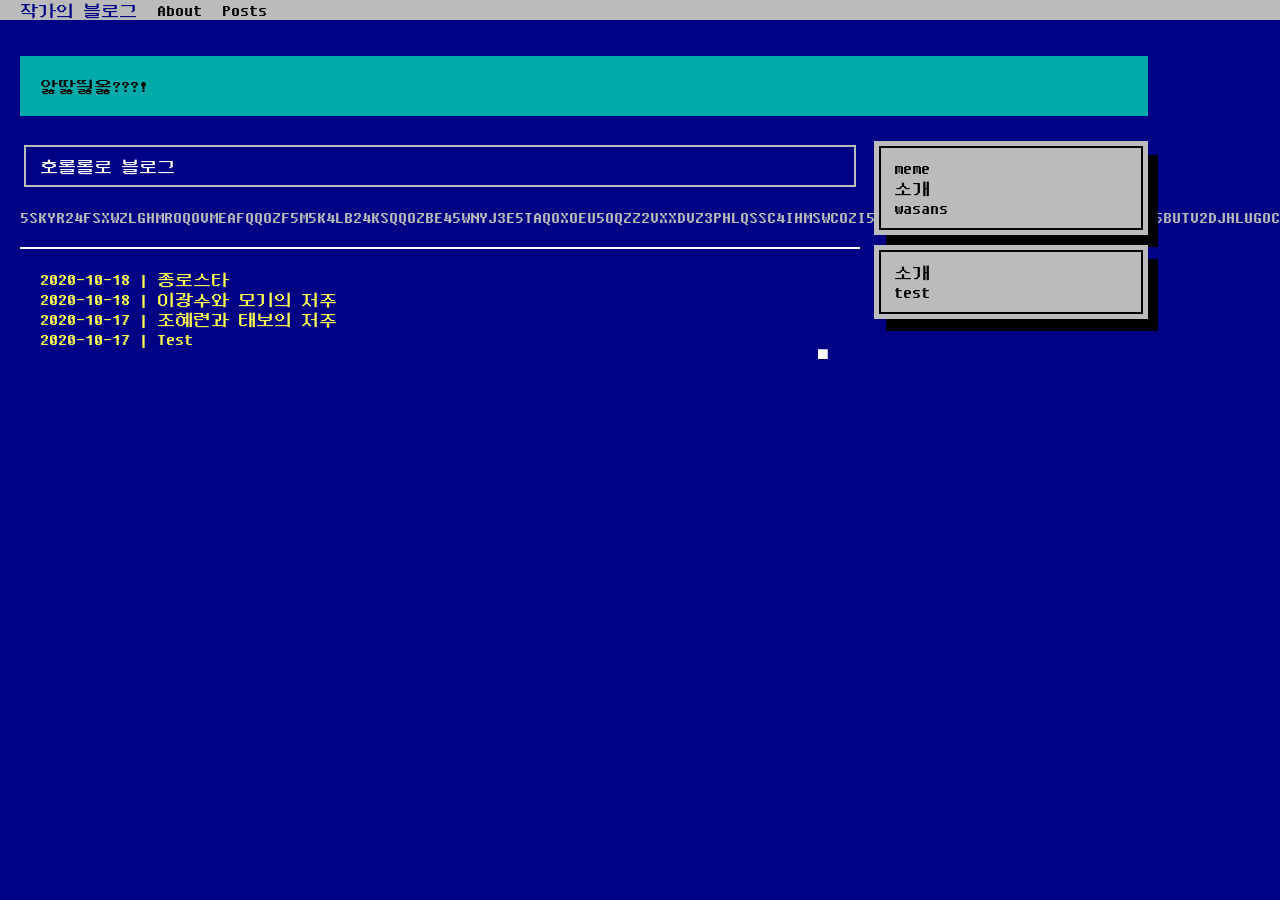
<file: index.html>
<!DOCTYPE html>
<html lang="ko"><head>
	<meta name="generator" content="Hugo 0.76.5" />
    <title>작가의 블로그</title>
    <meta content="text/html;charset=utf-8" http-equiv="Content-Type">
    <meta content="utf-8" http-equiv="encoding">
    <meta name="viewport" content="width=device-width, initial-scale=1.0">
    <meta name="format-detection" content="telephone=no" />
    <meta name="theme-color" content="#000084" />
    <link rel="icon" href="//favicon.ico">
    <link rel="canonical" href="/">
    
    
</head>
<body>
<nav class="navbar navbar-inverse navbar-fixed-top">
    <div class="navbar-inner">
        <div class="container">
            <button type="button" class="btn btn-navbar" data-toggle="collapse" data-target=".nav-collapse"></button>
            <a class="brand" href="/">작가의 블로그</a>
            <div class="nav-collapse collapse">
                <ul class="nav">
                    
                    
                        
                            <li>
                                <a href="/about/">
                                    
                                    <span>About</span>
                                </a>
                            </li>
                        
                    
                        
                            <li>
                                <a href="/post/">
                                    
                                    <span>Posts</span>
                                </a>
                            </li>
                        
                    
                </ul>
            </div>
        </div>
    </div>
</nav><div id="content" class="container">

<div class="row-fluid navmargin">
    <div class="page-header">
        <h1>앓딿띓옳???!</h1>
    </div>
</div>

<div class="row-fluid">
    <div class="span9 bs-docs-sidebar">
        <p class="lead">호롤롤로 블로그</p>
        <p></p>
        <p>5SKYR24FSXWZLGHMROQOVMEAFQQOZF5M5K4LB24KSQQOZBE45WNYJ3E5TAQOXOEU5OQZZ2VXXDVZ3PHLQSSC4IHMSWCOZI54EDVYFHHNSW2O3FMY5STYALRA5WMLR25BUTV2DJHLUGOCC===</p>
        <p></p>
        <hr class="soften">
        <p></p>
        <h1></h1>
        <ul>
            
            
            <li><a href="/post/zonglo/">2020-10-18 | 종로스타</a></li>
            
            
            
            <li><a href="/post/mogi/">2020-10-18 | 이광수와 모기의 저주</a></li>
            
            
            
            <li><a href="/post/taebo/">2020-10-17 | 조혜련과 태보의 저주</a></li>
            
            
            
            
            
            <li><a href="/post/test/">2020-10-17 | Test</a></li>
            
            
        </ul>
    </div>

    <div class="span3 bs-docs-sidebar">
        <h1></h1>
        <ul class="nav nav-list bs-docs-sidenav">
            
<li>
    <a href="/categories/meme/">meme</a>
</li>

<li>
    <a href="/categories/%EC%86%8C%EA%B0%9C/">소개</a>
</li>

<li>
    <a href="/categories/wasans/">wasans</a>
</li>

        </ul>
        <p></p>
        <h1></h1>
        <ul class="nav nav-list bs-docs-sidenav">
            
<li>
    <a href="/tags/%EC%86%8C%EA%B0%9C/">소개</a>
</li>

<li>
    <a href="/tags/test/">test</a>
</li>

        </ul>
    </div>
</div>


        </div><footer class="container">
    <hr class="soften">
    <p>

&copy; 
<a href="https://github.com/writer00000000" target="_blank">
    HOL_LOL
</a>
<span id="thisyear">2020</span>


        |  <a href="//gohugo.io" target="_blank">Hugo</a>
</p>
    <p class="text-center">
        
        
        
        
        
    </p>
    HOL_LOL
</footer>

</body><link rel="stylesheet" href="/css/bootstrap.css">
<link rel="stylesheet" href="/css/bootstrap-responsive.css">
<link rel="stylesheet" href="/css/style.css">

<script src="/js/jquery.js"></script>
<script src="/js/bootstrap-386.js"></script>
<script src="/js/bootstrap-transition.js"></script>
<script src="/js/bootstrap-alert.js"></script>
<script src="/js/bootstrap-modal.js"></script>
<script src="/js/bootstrap-dropdown.js"></script>
<script src="/js/bootstrap-scrollspy.js"></script>
<script src="/js/bootstrap-tab.js"></script>
<script src="/js/bootstrap-tooltip.js"></script>
<script src="/js/bootstrap-popover.js"></script>
<script src="/js/bootstrap-button.js"></script>
<script src="/js/bootstrap-collapse.js"></script>
<script src="/js/bootstrap-carousel.js"></script>
<script src="/js/bootstrap-typeahead.js"></script>
<script src="/js/bootstrap-affix.js"></script>
<script>
    _386 = { 
        fastLoad: false ,
        onePass: true , 
        speedFactor: 1 
    };

    
    function ThisYear() {
        document.getElementById('thisyear').innerHTML = new Date().getFullYear();
    };
</script></html>
</file>
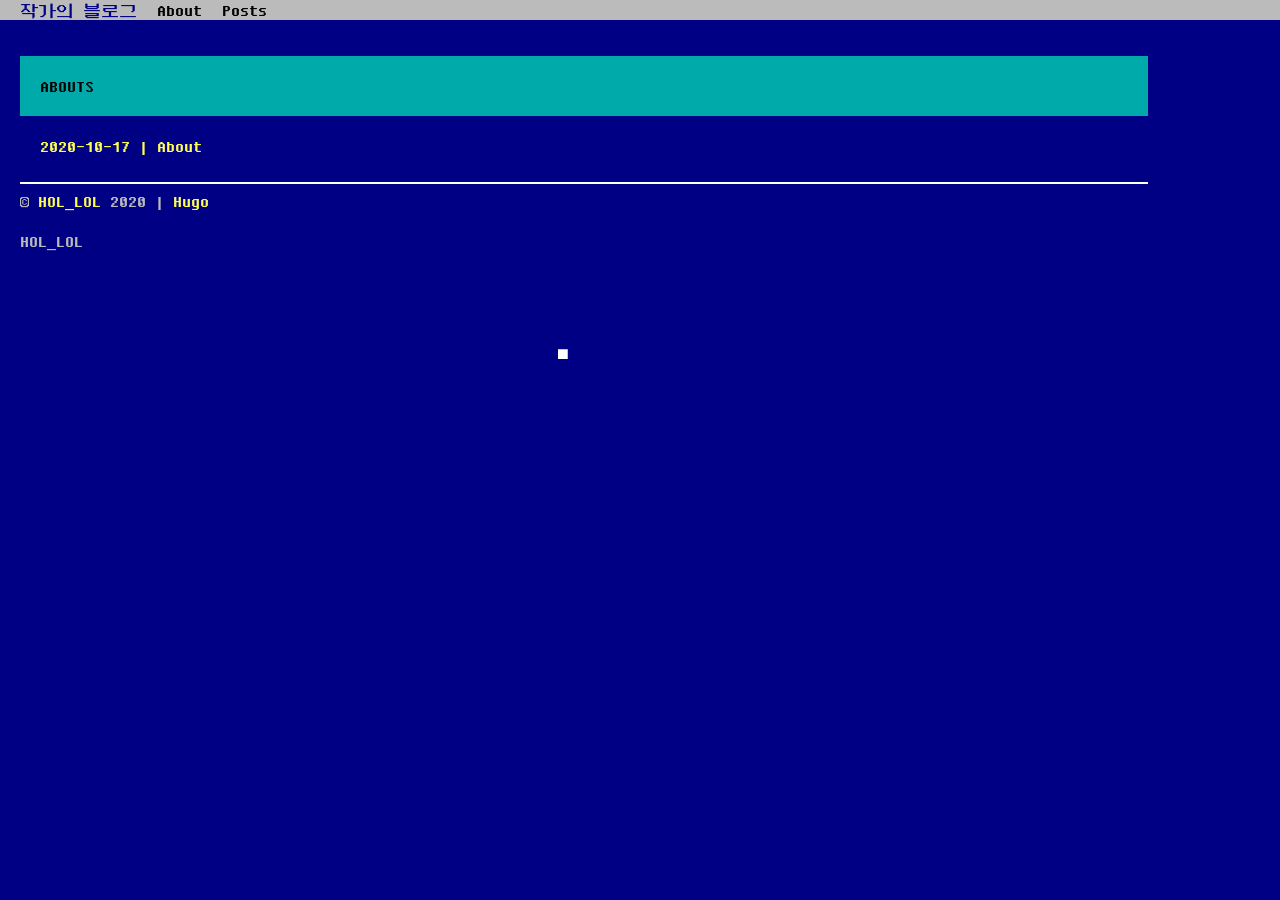
<file: about/index.html>
<!DOCTYPE html>
<html lang="ko"><head>
    <title>작가의 블로그</title>
    <meta content="text/html;charset=utf-8" http-equiv="Content-Type">
    <meta content="utf-8" http-equiv="encoding">
    <meta name="viewport" content="width=device-width, initial-scale=1.0">
    <meta name="format-detection" content="telephone=no" />
    <meta name="theme-color" content="#000084" />
    <link rel="icon" href="//favicon.ico">
    <link rel="canonical" href="/">
    
    
</head>
<body>
<nav class="navbar navbar-inverse navbar-fixed-top">
    <div class="navbar-inner">
        <div class="container">
            <button type="button" class="btn btn-navbar" data-toggle="collapse" data-target=".nav-collapse"></button>
            <a class="brand" href="/">작가의 블로그</a>
            <div class="nav-collapse collapse">
                <ul class="nav">
                    
                    
                        
                            <li>
                                <a href="/about/">
                                    
                                    <span>About</span>
                                </a>
                            </li>
                        
                    
                        
                            <li>
                                <a href="/post/">
                                    
                                    <span>Posts</span>
                                </a>
                            </li>
                        
                    
                </ul>
            </div>
        </div>
    </div>
</nav><div id="content" class="container">
<article class="row-fluid navmargin">
    <header class="page-header">
        <h1>Abouts</h1>
    </header>
    
    
</article>
<ul>


    <li>
        <a href="/about/about/">2020-10-17 | About</a>
    </li>

</ul>

        </div><footer class="container">
    <hr class="soften">
    <p>

&copy; 
<a href="https://github.com/writer00000000" target="_blank">
    HOL_LOL
</a>
<span id="thisyear">2020</span>


        |  <a href="//gohugo.io" target="_blank">Hugo</a>
</p>
    <p class="text-center">
        
        
        
        
        
    </p>
    HOL_LOL
</footer>

</body><link rel="stylesheet" href="/css/bootstrap.css">
<link rel="stylesheet" href="/css/bootstrap-responsive.css">
<link rel="stylesheet" href="/css/style.css">

<script src="/js/jquery.js"></script>
<script src="/js/bootstrap-386.js"></script>
<script src="/js/bootstrap-transition.js"></script>
<script src="/js/bootstrap-alert.js"></script>
<script src="/js/bootstrap-modal.js"></script>
<script src="/js/bootstrap-dropdown.js"></script>
<script src="/js/bootstrap-scrollspy.js"></script>
<script src="/js/bootstrap-tab.js"></script>
<script src="/js/bootstrap-tooltip.js"></script>
<script src="/js/bootstrap-popover.js"></script>
<script src="/js/bootstrap-button.js"></script>
<script src="/js/bootstrap-collapse.js"></script>
<script src="/js/bootstrap-carousel.js"></script>
<script src="/js/bootstrap-typeahead.js"></script>
<script src="/js/bootstrap-affix.js"></script>
<script>
    _386 = { 
        fastLoad: false ,
        onePass: true , 
        speedFactor: 1 
    };

    
    function ThisYear() {
        document.getElementById('thisyear').innerHTML = new Date().getFullYear();
    };
</script></html>
</file>
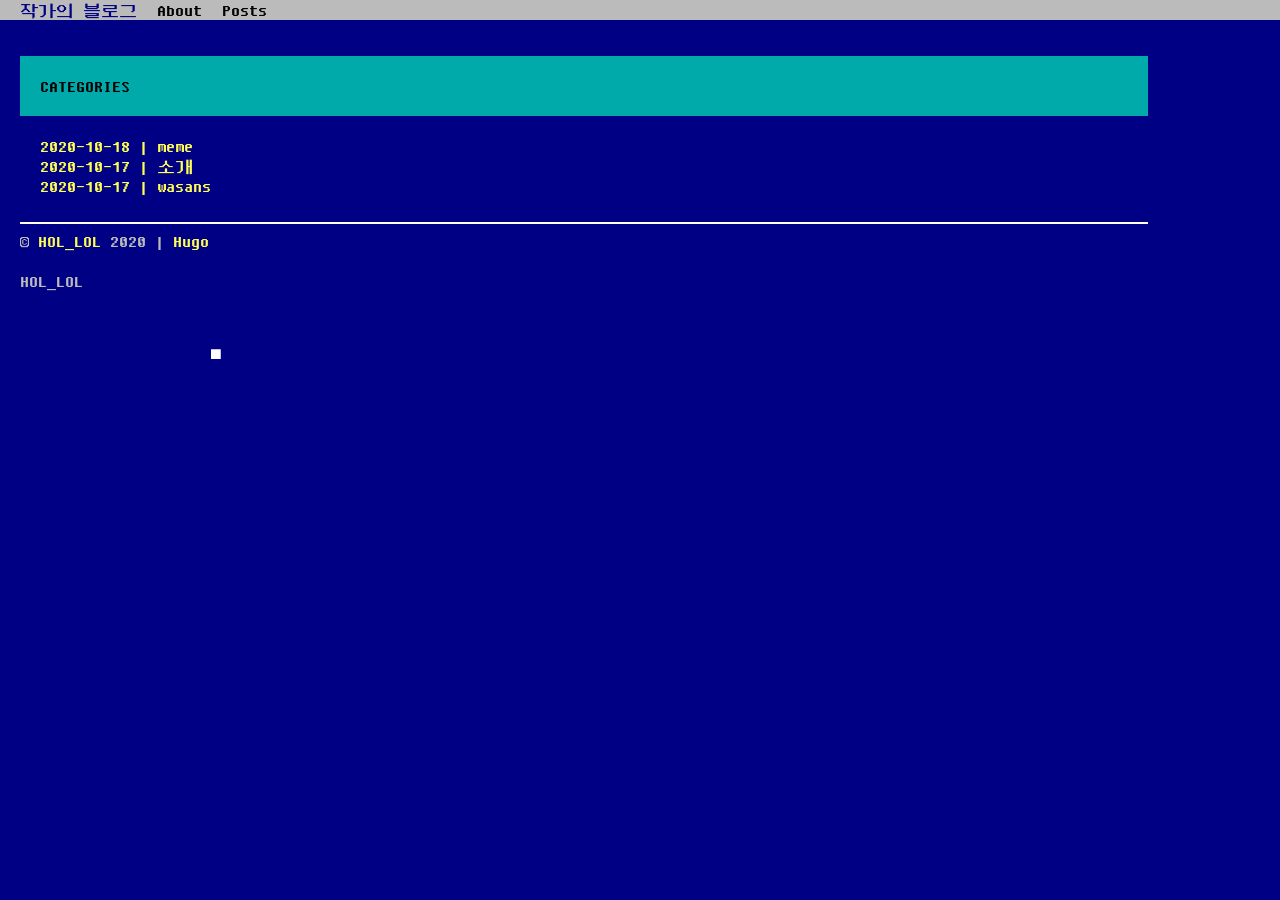
<file: categories/index.html>
<!DOCTYPE html>
<html lang="ko"><head>
    <title>작가의 블로그</title>
    <meta content="text/html;charset=utf-8" http-equiv="Content-Type">
    <meta content="utf-8" http-equiv="encoding">
    <meta name="viewport" content="width=device-width, initial-scale=1.0">
    <meta name="format-detection" content="telephone=no" />
    <meta name="theme-color" content="#000084" />
    <link rel="icon" href="//favicon.ico">
    <link rel="canonical" href="/">
    
    
</head>
<body>
<nav class="navbar navbar-inverse navbar-fixed-top">
    <div class="navbar-inner">
        <div class="container">
            <button type="button" class="btn btn-navbar" data-toggle="collapse" data-target=".nav-collapse"></button>
            <a class="brand" href="/">작가의 블로그</a>
            <div class="nav-collapse collapse">
                <ul class="nav">
                    
                    
                        
                            <li>
                                <a href="/about/">
                                    
                                    <span>About</span>
                                </a>
                            </li>
                        
                    
                        
                            <li>
                                <a href="/post/">
                                    
                                    <span>Posts</span>
                                </a>
                            </li>
                        
                    
                </ul>
            </div>
        </div>
    </div>
</nav><div id="content" class="container">
<article class="row-fluid navmargin">
    <header class="page-header">
        <h1>Categories</h1>
    </header>
    
    
</article>
<ul>


    <li>
        <a href="/categories/meme/">2020-10-18 | meme</a>
    </li>

    <li>
        <a href="/categories/%EC%86%8C%EA%B0%9C/">2020-10-17 | 소개</a>
    </li>

    <li>
        <a href="/categories/wasans/">2020-10-17 | wasans</a>
    </li>

</ul>

        </div><footer class="container">
    <hr class="soften">
    <p>

&copy; 
<a href="https://github.com/writer00000000" target="_blank">
    HOL_LOL
</a>
<span id="thisyear">2020</span>


        |  <a href="//gohugo.io" target="_blank">Hugo</a>
</p>
    <p class="text-center">
        
        
        
        
        
    </p>
    HOL_LOL
</footer>

</body><link rel="stylesheet" href="/css/bootstrap.css">
<link rel="stylesheet" href="/css/bootstrap-responsive.css">
<link rel="stylesheet" href="/css/style.css">

<script src="/js/jquery.js"></script>
<script src="/js/bootstrap-386.js"></script>
<script src="/js/bootstrap-transition.js"></script>
<script src="/js/bootstrap-alert.js"></script>
<script src="/js/bootstrap-modal.js"></script>
<script src="/js/bootstrap-dropdown.js"></script>
<script src="/js/bootstrap-scrollspy.js"></script>
<script src="/js/bootstrap-tab.js"></script>
<script src="/js/bootstrap-tooltip.js"></script>
<script src="/js/bootstrap-popover.js"></script>
<script src="/js/bootstrap-button.js"></script>
<script src="/js/bootstrap-collapse.js"></script>
<script src="/js/bootstrap-carousel.js"></script>
<script src="/js/bootstrap-typeahead.js"></script>
<script src="/js/bootstrap-affix.js"></script>
<script>
    _386 = { 
        fastLoad: false ,
        onePass: true , 
        speedFactor: 1 
    };

    
    function ThisYear() {
        document.getElementById('thisyear').innerHTML = new Date().getFullYear();
    };
</script></html>
</file>
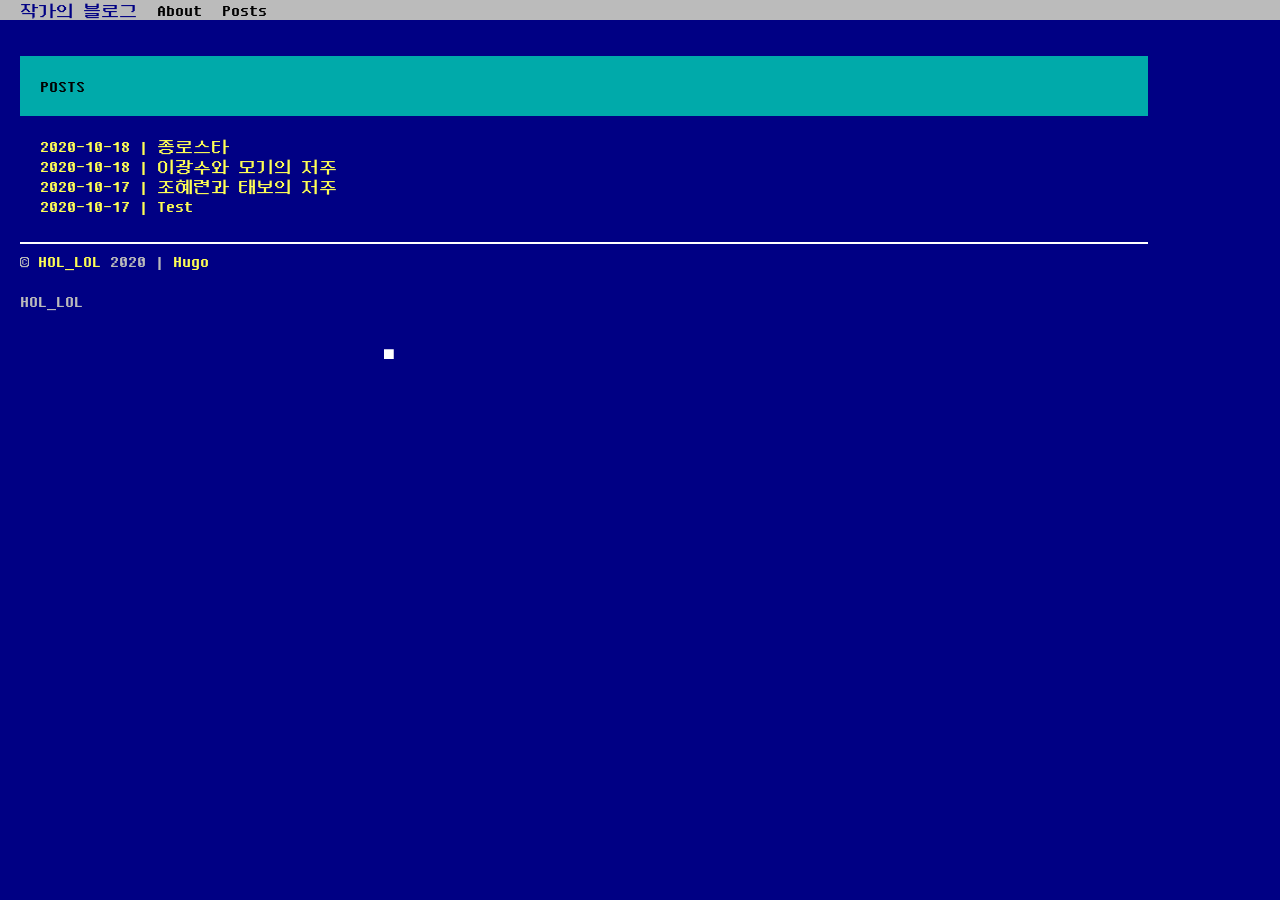
<file: post/index.html>
<!DOCTYPE html>
<html lang="ko"><head>
    <title>작가의 블로그</title>
    <meta content="text/html;charset=utf-8" http-equiv="Content-Type">
    <meta content="utf-8" http-equiv="encoding">
    <meta name="viewport" content="width=device-width, initial-scale=1.0">
    <meta name="format-detection" content="telephone=no" />
    <meta name="theme-color" content="#000084" />
    <link rel="icon" href="//favicon.ico">
    <link rel="canonical" href="/">
    
    
</head>
<body>
<nav class="navbar navbar-inverse navbar-fixed-top">
    <div class="navbar-inner">
        <div class="container">
            <button type="button" class="btn btn-navbar" data-toggle="collapse" data-target=".nav-collapse"></button>
            <a class="brand" href="/">작가의 블로그</a>
            <div class="nav-collapse collapse">
                <ul class="nav">
                    
                    
                        
                            <li>
                                <a href="/about/">
                                    
                                    <span>About</span>
                                </a>
                            </li>
                        
                    
                        
                            <li>
                                <a href="/post/">
                                    
                                    <span>Posts</span>
                                </a>
                            </li>
                        
                    
                </ul>
            </div>
        </div>
    </div>
</nav><div id="content" class="container">
<article class="row-fluid navmargin">
    <header class="page-header">
        <h1>Posts</h1>
    </header>
    
    
</article>
<ul>


    <li>
        <a href="/post/zonglo/">2020-10-18 | 종로스타</a>
    </li>

    <li>
        <a href="/post/mogi/">2020-10-18 | 이광수와 모기의 저주</a>
    </li>

    <li>
        <a href="/post/taebo/">2020-10-17 | 조혜련과 태보의 저주</a>
    </li>

    <li>
        <a href="/post/test/">2020-10-17 | Test</a>
    </li>

</ul>

        </div><footer class="container">
    <hr class="soften">
    <p>

&copy; 
<a href="https://github.com/writer00000000" target="_blank">
    HOL_LOL
</a>
<span id="thisyear">2020</span>


        |  <a href="//gohugo.io" target="_blank">Hugo</a>
</p>
    <p class="text-center">
        
        
        
        
        
    </p>
    HOL_LOL
</footer>

</body><link rel="stylesheet" href="/css/bootstrap.css">
<link rel="stylesheet" href="/css/bootstrap-responsive.css">
<link rel="stylesheet" href="/css/style.css">

<script src="/js/jquery.js"></script>
<script src="/js/bootstrap-386.js"></script>
<script src="/js/bootstrap-transition.js"></script>
<script src="/js/bootstrap-alert.js"></script>
<script src="/js/bootstrap-modal.js"></script>
<script src="/js/bootstrap-dropdown.js"></script>
<script src="/js/bootstrap-scrollspy.js"></script>
<script src="/js/bootstrap-tab.js"></script>
<script src="/js/bootstrap-tooltip.js"></script>
<script src="/js/bootstrap-popover.js"></script>
<script src="/js/bootstrap-button.js"></script>
<script src="/js/bootstrap-collapse.js"></script>
<script src="/js/bootstrap-carousel.js"></script>
<script src="/js/bootstrap-typeahead.js"></script>
<script src="/js/bootstrap-affix.js"></script>
<script>
    _386 = { 
        fastLoad: false ,
        onePass: true , 
        speedFactor: 1 
    };

    
    function ThisYear() {
        document.getElementById('thisyear').innerHTML = new Date().getFullYear();
    };
</script></html>
</file>
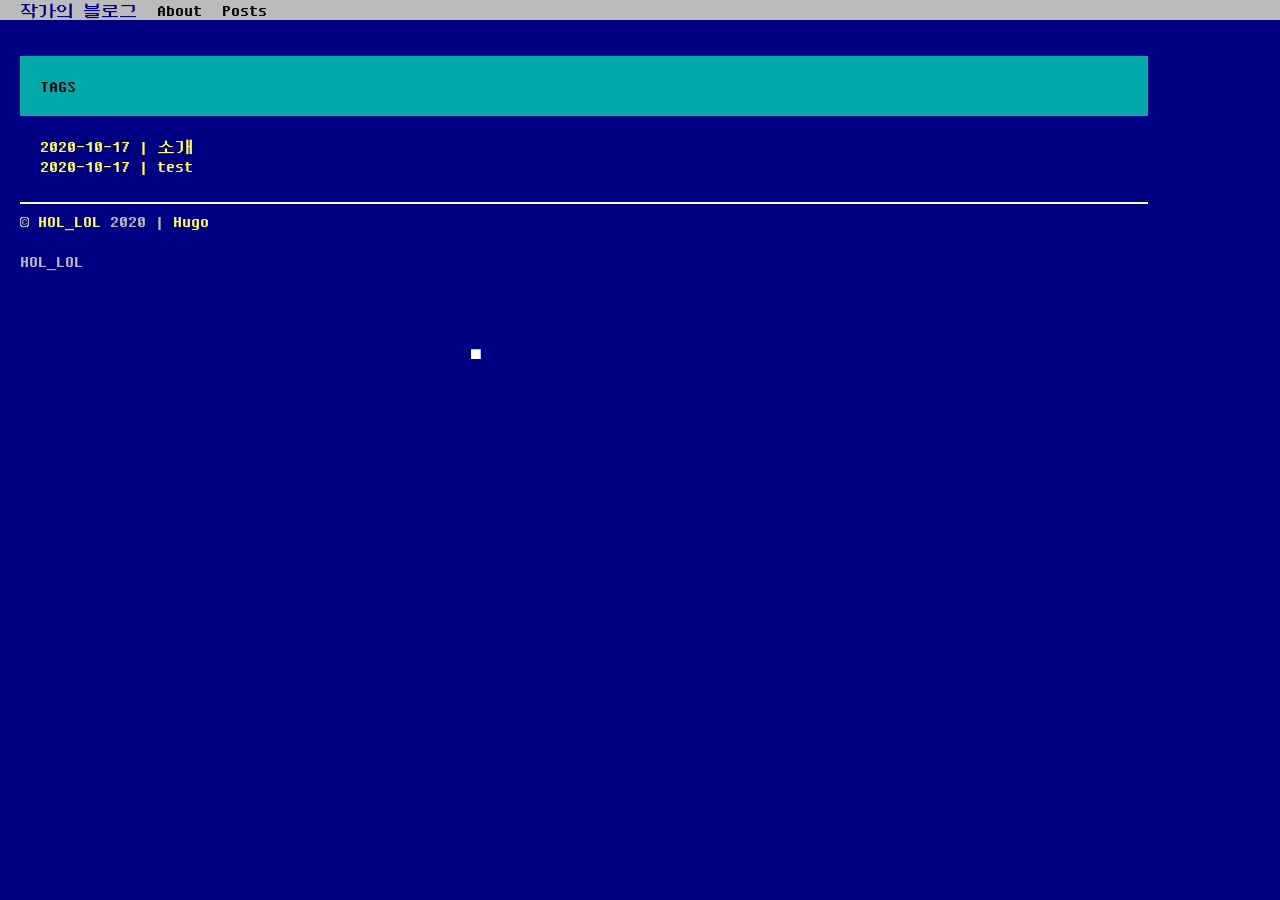
<file: tags/index.html>
<!DOCTYPE html>
<html lang="ko"><head>
    <title>작가의 블로그</title>
    <meta content="text/html;charset=utf-8" http-equiv="Content-Type">
    <meta content="utf-8" http-equiv="encoding">
    <meta name="viewport" content="width=device-width, initial-scale=1.0">
    <meta name="format-detection" content="telephone=no" />
    <meta name="theme-color" content="#000084" />
    <link rel="icon" href="//favicon.ico">
    <link rel="canonical" href="/">
    
    
</head>
<body>
<nav class="navbar navbar-inverse navbar-fixed-top">
    <div class="navbar-inner">
        <div class="container">
            <button type="button" class="btn btn-navbar" data-toggle="collapse" data-target=".nav-collapse"></button>
            <a class="brand" href="/">작가의 블로그</a>
            <div class="nav-collapse collapse">
                <ul class="nav">
                    
                    
                        
                            <li>
                                <a href="/about/">
                                    
                                    <span>About</span>
                                </a>
                            </li>
                        
                    
                        
                            <li>
                                <a href="/post/">
                                    
                                    <span>Posts</span>
                                </a>
                            </li>
                        
                    
                </ul>
            </div>
        </div>
    </div>
</nav><div id="content" class="container">
<article class="row-fluid navmargin">
    <header class="page-header">
        <h1>Tags</h1>
    </header>
    
    
</article>
<ul>


    <li>
        <a href="/tags/%EC%86%8C%EA%B0%9C/">2020-10-17 | 소개</a>
    </li>

    <li>
        <a href="/tags/test/">2020-10-17 | test</a>
    </li>

</ul>

        </div><footer class="container">
    <hr class="soften">
    <p>

&copy; 
<a href="https://github.com/writer00000000" target="_blank">
    HOL_LOL
</a>
<span id="thisyear">2020</span>


        |  <a href="//gohugo.io" target="_blank">Hugo</a>
</p>
    <p class="text-center">
        
        
        
        
        
    </p>
    HOL_LOL
</footer>

</body><link rel="stylesheet" href="/css/bootstrap.css">
<link rel="stylesheet" href="/css/bootstrap-responsive.css">
<link rel="stylesheet" href="/css/style.css">

<script src="/js/jquery.js"></script>
<script src="/js/bootstrap-386.js"></script>
<script src="/js/bootstrap-transition.js"></script>
<script src="/js/bootstrap-alert.js"></script>
<script src="/js/bootstrap-modal.js"></script>
<script src="/js/bootstrap-dropdown.js"></script>
<script src="/js/bootstrap-scrollspy.js"></script>
<script src="/js/bootstrap-tab.js"></script>
<script src="/js/bootstrap-tooltip.js"></script>
<script src="/js/bootstrap-popover.js"></script>
<script src="/js/bootstrap-button.js"></script>
<script src="/js/bootstrap-collapse.js"></script>
<script src="/js/bootstrap-carousel.js"></script>
<script src="/js/bootstrap-typeahead.js"></script>
<script src="/js/bootstrap-affix.js"></script>
<script>
    _386 = { 
        fastLoad: false ,
        onePass: true , 
        speedFactor: 1 
    };

    
    function ThisYear() {
        document.getElementById('thisyear').innerHTML = new Date().getFullYear();
    };
</script></html>
</file>
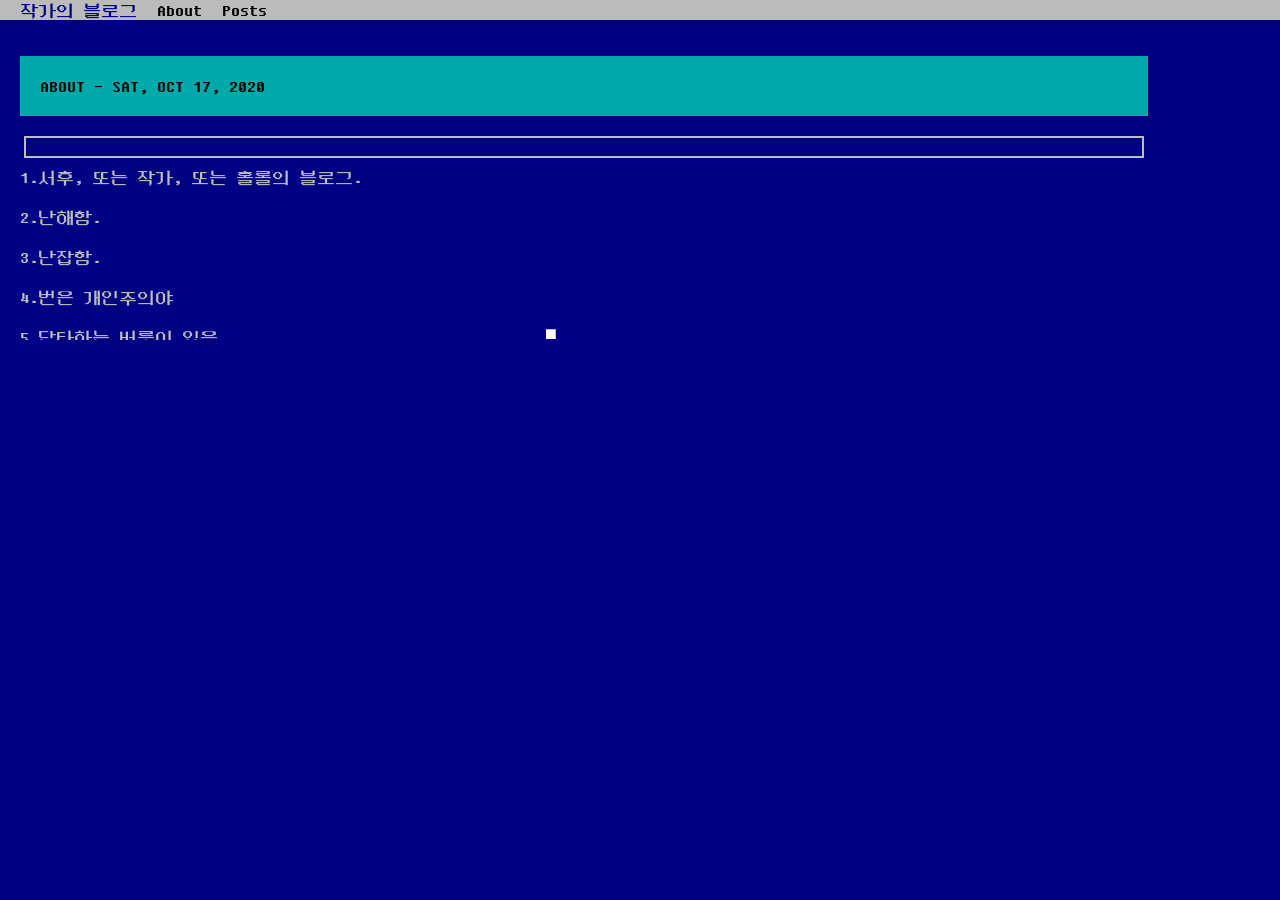
<file: about/about/index.html>
<!DOCTYPE html>
<html lang="ko"><head>
    <title>작가의 블로그</title>
    <meta content="text/html;charset=utf-8" http-equiv="Content-Type">
    <meta content="utf-8" http-equiv="encoding">
    <meta name="viewport" content="width=device-width, initial-scale=1.0">
    <meta name="format-detection" content="telephone=no" />
    <meta name="theme-color" content="#000084" />
    <link rel="icon" href="//favicon.ico">
    <link rel="canonical" href="/">
    
    
</head>
<body>
<nav class="navbar navbar-inverse navbar-fixed-top">
    <div class="navbar-inner">
        <div class="container">
            <button type="button" class="btn btn-navbar" data-toggle="collapse" data-target=".nav-collapse"></button>
            <a class="brand" href="/">작가의 블로그</a>
            <div class="nav-collapse collapse">
                <ul class="nav">
                    
                    
                        
                            <li>
                                <a href="/about/">
                                    
                                    <span>About</span>
                                </a>
                            </li>
                        
                    
                        
                            <li>
                                <a href="/post/">
                                    
                                    <span>Posts</span>
                                </a>
                            </li>
                        
                    
                </ul>
            </div>
        </div>
    </div>
</nav><div id="content" class="container">

<div class="row-fluid navmargin">
    <div class="page-header">
        <h1>About - Sat, Oct 17, 2020</h1>
    </div>
    <p class="lead"></p>
    <p>1.서후, 또는 작가, 또는 홀롤의 블로그.</p>
<p>2.난해함.</p>
<p>3.난잡함.</p>
<p>4.번은 개인주의야</p>
<p>5.단타하는 버릇이 있음.</p>
<p>6.정신이 나감.</p>
<p>7.내 실수로 블로그가 공중분해 될 수 있음.</p>
<p>8.호로로ㅗ로로로로로롤ㄹ로ㅗㄹ로로로롤로로ㅗ로로롤</p>
<p>9.줄없는 공백 주거라ㅏㅏㅏㅏㅏㅏㅏㅏㅏㅏㅏㅏㅏㅏㅏㅏㅏ</p>
<p>10.끝</p>

    <h4><a href="/"></a></h4>
</div>


        </div><footer class="container">
    <hr class="soften">
    <p>

&copy; 
<a href="https://github.com/writer00000000" target="_blank">
    HOL_LOL
</a>
<span id="thisyear">2020</span>


        |  <a href="//gohugo.io" target="_blank">Hugo</a>
</p>
    <p class="text-center">
        
        
        
        
        
    </p>
    HOL_LOL
</footer>

</body><link rel="stylesheet" href="/css/bootstrap.css">
<link rel="stylesheet" href="/css/bootstrap-responsive.css">
<link rel="stylesheet" href="/css/style.css">

<script src="/js/jquery.js"></script>
<script src="/js/bootstrap-386.js"></script>
<script src="/js/bootstrap-transition.js"></script>
<script src="/js/bootstrap-alert.js"></script>
<script src="/js/bootstrap-modal.js"></script>
<script src="/js/bootstrap-dropdown.js"></script>
<script src="/js/bootstrap-scrollspy.js"></script>
<script src="/js/bootstrap-tab.js"></script>
<script src="/js/bootstrap-tooltip.js"></script>
<script src="/js/bootstrap-popover.js"></script>
<script src="/js/bootstrap-button.js"></script>
<script src="/js/bootstrap-collapse.js"></script>
<script src="/js/bootstrap-carousel.js"></script>
<script src="/js/bootstrap-typeahead.js"></script>
<script src="/js/bootstrap-affix.js"></script>
<script>
    _386 = { 
        fastLoad: false ,
        onePass: true , 
        speedFactor: 1 
    };

    
    function ThisYear() {
        document.getElementById('thisyear').innerHTML = new Date().getFullYear();
    };
</script></html>
</file>
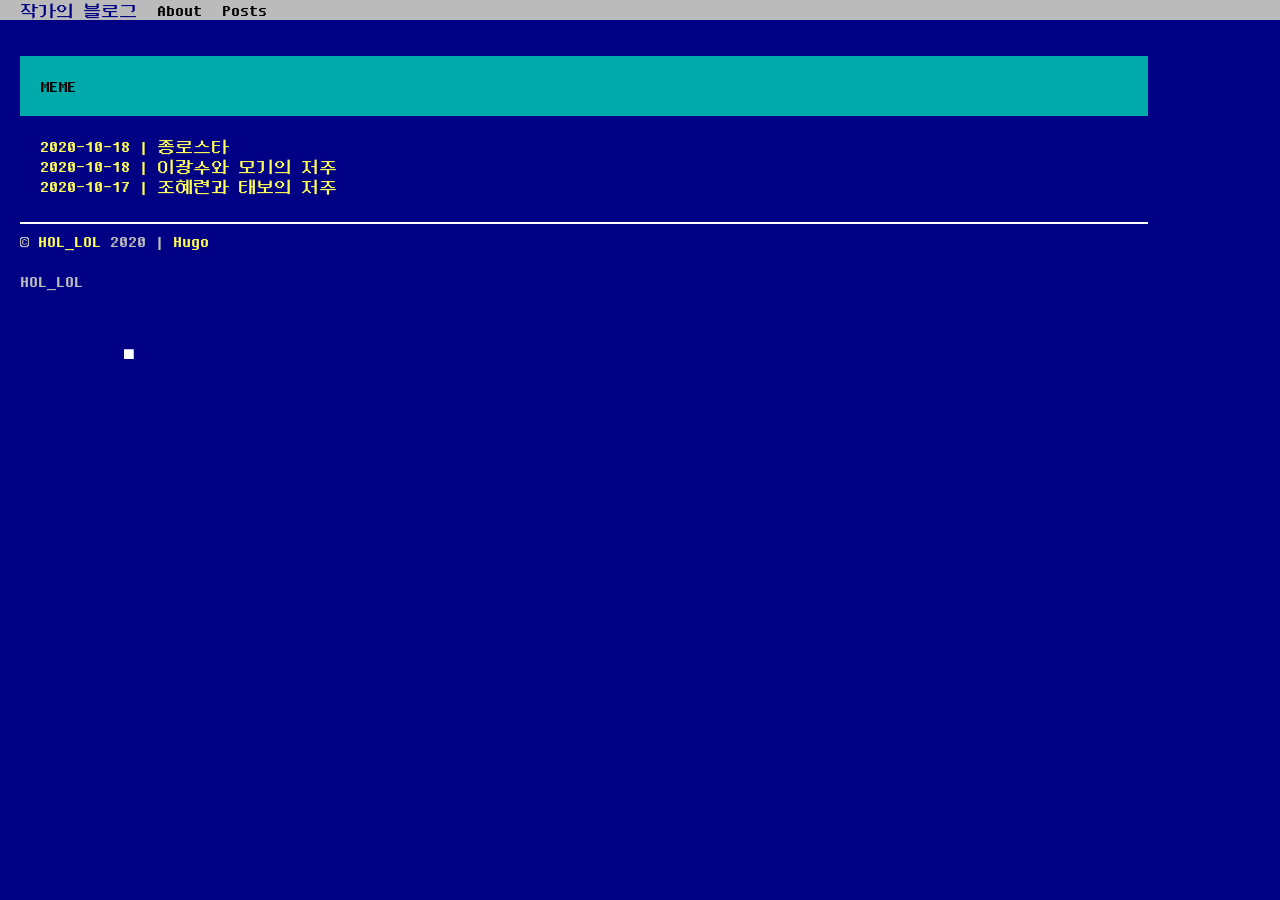
<file: categories/meme/index.html>
<!DOCTYPE html>
<html lang="ko"><head>
    <title>작가의 블로그</title>
    <meta content="text/html;charset=utf-8" http-equiv="Content-Type">
    <meta content="utf-8" http-equiv="encoding">
    <meta name="viewport" content="width=device-width, initial-scale=1.0">
    <meta name="format-detection" content="telephone=no" />
    <meta name="theme-color" content="#000084" />
    <link rel="icon" href="//favicon.ico">
    <link rel="canonical" href="/">
    
    
</head>
<body>
<nav class="navbar navbar-inverse navbar-fixed-top">
    <div class="navbar-inner">
        <div class="container">
            <button type="button" class="btn btn-navbar" data-toggle="collapse" data-target=".nav-collapse"></button>
            <a class="brand" href="/">작가의 블로그</a>
            <div class="nav-collapse collapse">
                <ul class="nav">
                    
                    
                        
                            <li>
                                <a href="/about/">
                                    
                                    <span>About</span>
                                </a>
                            </li>
                        
                    
                        
                            <li>
                                <a href="/post/">
                                    
                                    <span>Posts</span>
                                </a>
                            </li>
                        
                    
                </ul>
            </div>
        </div>
    </div>
</nav><div id="content" class="container">
<article class="row-fluid navmargin">
    <header class="page-header">
        <h1>meme</h1>
    </header>
    
    
</article>
<ul>


    <li>
        <a href="/post/zonglo/">2020-10-18 | 종로스타</a>
    </li>

    <li>
        <a href="/post/mogi/">2020-10-18 | 이광수와 모기의 저주</a>
    </li>

    <li>
        <a href="/post/taebo/">2020-10-17 | 조혜련과 태보의 저주</a>
    </li>

</ul>

        </div><footer class="container">
    <hr class="soften">
    <p>

&copy; 
<a href="https://github.com/writer00000000" target="_blank">
    HOL_LOL
</a>
<span id="thisyear">2020</span>


        |  <a href="//gohugo.io" target="_blank">Hugo</a>
</p>
    <p class="text-center">
        
        
        
        
        
    </p>
    HOL_LOL
</footer>

</body><link rel="stylesheet" href="/css/bootstrap.css">
<link rel="stylesheet" href="/css/bootstrap-responsive.css">
<link rel="stylesheet" href="/css/style.css">

<script src="/js/jquery.js"></script>
<script src="/js/bootstrap-386.js"></script>
<script src="/js/bootstrap-transition.js"></script>
<script src="/js/bootstrap-alert.js"></script>
<script src="/js/bootstrap-modal.js"></script>
<script src="/js/bootstrap-dropdown.js"></script>
<script src="/js/bootstrap-scrollspy.js"></script>
<script src="/js/bootstrap-tab.js"></script>
<script src="/js/bootstrap-tooltip.js"></script>
<script src="/js/bootstrap-popover.js"></script>
<script src="/js/bootstrap-button.js"></script>
<script src="/js/bootstrap-collapse.js"></script>
<script src="/js/bootstrap-carousel.js"></script>
<script src="/js/bootstrap-typeahead.js"></script>
<script src="/js/bootstrap-affix.js"></script>
<script>
    _386 = { 
        fastLoad: false ,
        onePass: true , 
        speedFactor: 1 
    };

    
    function ThisYear() {
        document.getElementById('thisyear').innerHTML = new Date().getFullYear();
    };
</script></html>
</file>
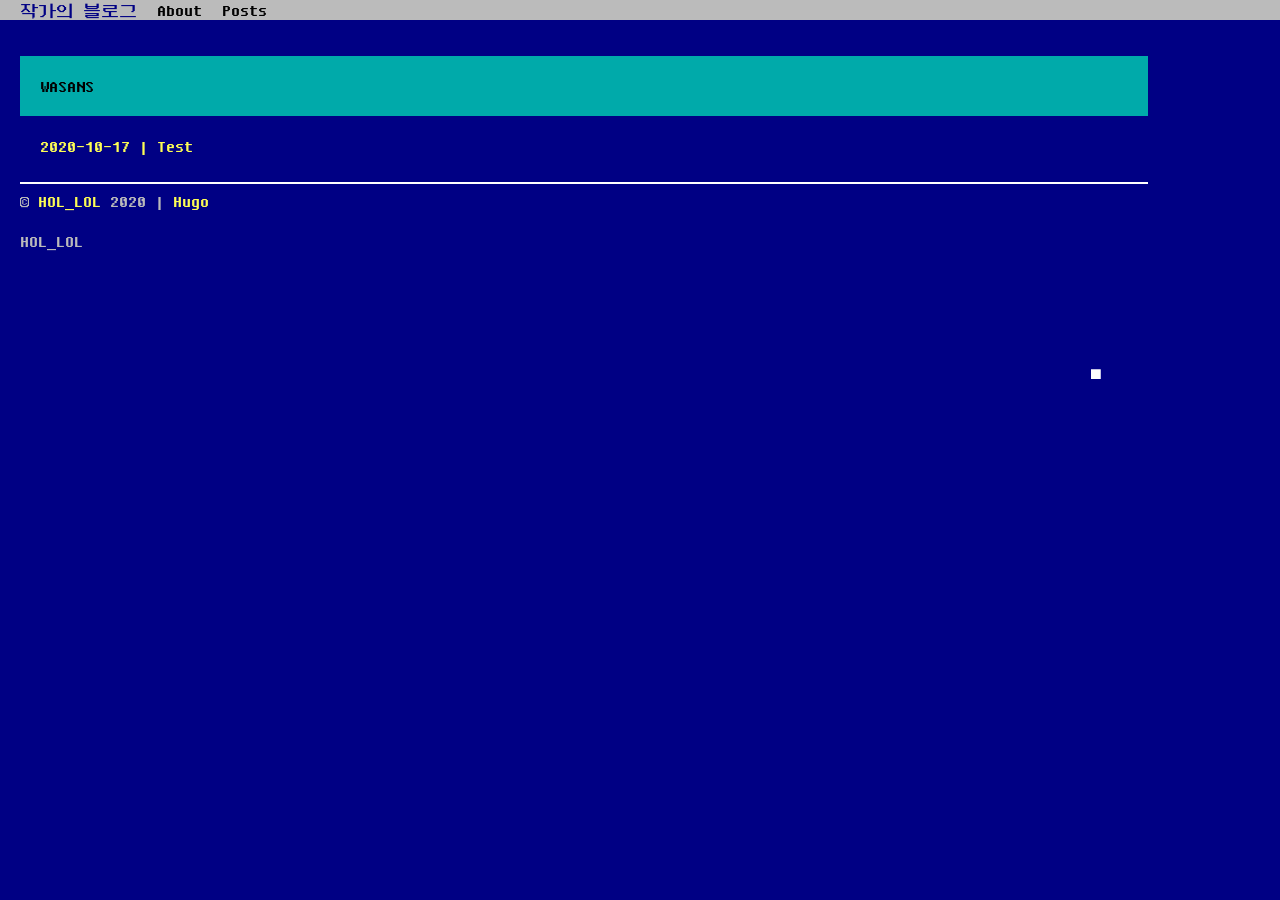
<file: categories/wasans/index.html>
<!DOCTYPE html>
<html lang="ko"><head>
    <title>작가의 블로그</title>
    <meta content="text/html;charset=utf-8" http-equiv="Content-Type">
    <meta content="utf-8" http-equiv="encoding">
    <meta name="viewport" content="width=device-width, initial-scale=1.0">
    <meta name="format-detection" content="telephone=no" />
    <meta name="theme-color" content="#000084" />
    <link rel="icon" href="//favicon.ico">
    <link rel="canonical" href="/">
    
    
</head>
<body>
<nav class="navbar navbar-inverse navbar-fixed-top">
    <div class="navbar-inner">
        <div class="container">
            <button type="button" class="btn btn-navbar" data-toggle="collapse" data-target=".nav-collapse"></button>
            <a class="brand" href="/">작가의 블로그</a>
            <div class="nav-collapse collapse">
                <ul class="nav">
                    
                    
                        
                            <li>
                                <a href="/about/">
                                    
                                    <span>About</span>
                                </a>
                            </li>
                        
                    
                        
                            <li>
                                <a href="/post/">
                                    
                                    <span>Posts</span>
                                </a>
                            </li>
                        
                    
                </ul>
            </div>
        </div>
    </div>
</nav><div id="content" class="container">
<article class="row-fluid navmargin">
    <header class="page-header">
        <h1>wasans</h1>
    </header>
    
    
</article>
<ul>


    <li>
        <a href="/post/test/">2020-10-17 | Test</a>
    </li>

</ul>

        </div><footer class="container">
    <hr class="soften">
    <p>

&copy; 
<a href="https://github.com/writer00000000" target="_blank">
    HOL_LOL
</a>
<span id="thisyear">2020</span>


        |  <a href="//gohugo.io" target="_blank">Hugo</a>
</p>
    <p class="text-center">
        
        
        
        
        
    </p>
    HOL_LOL
</footer>

</body><link rel="stylesheet" href="/css/bootstrap.css">
<link rel="stylesheet" href="/css/bootstrap-responsive.css">
<link rel="stylesheet" href="/css/style.css">

<script src="/js/jquery.js"></script>
<script src="/js/bootstrap-386.js"></script>
<script src="/js/bootstrap-transition.js"></script>
<script src="/js/bootstrap-alert.js"></script>
<script src="/js/bootstrap-modal.js"></script>
<script src="/js/bootstrap-dropdown.js"></script>
<script src="/js/bootstrap-scrollspy.js"></script>
<script src="/js/bootstrap-tab.js"></script>
<script src="/js/bootstrap-tooltip.js"></script>
<script src="/js/bootstrap-popover.js"></script>
<script src="/js/bootstrap-button.js"></script>
<script src="/js/bootstrap-collapse.js"></script>
<script src="/js/bootstrap-carousel.js"></script>
<script src="/js/bootstrap-typeahead.js"></script>
<script src="/js/bootstrap-affix.js"></script>
<script>
    _386 = { 
        fastLoad: false ,
        onePass: true , 
        speedFactor: 1 
    };

    
    function ThisYear() {
        document.getElementById('thisyear').innerHTML = new Date().getFullYear();
    };
</script></html>
</file>
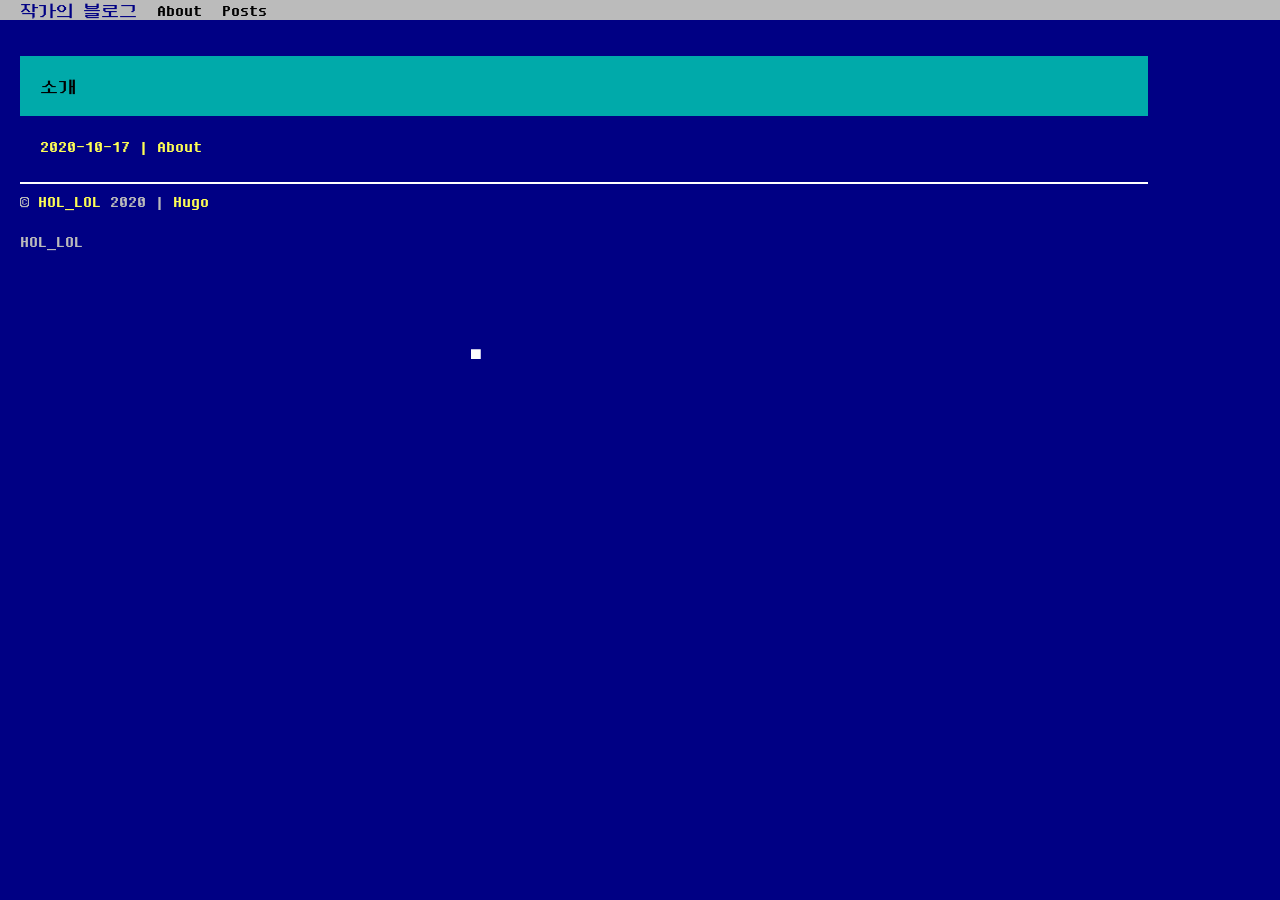
<file: categories/소개/index.html>
<!DOCTYPE html>
<html lang="ko"><head>
    <title>작가의 블로그</title>
    <meta content="text/html;charset=utf-8" http-equiv="Content-Type">
    <meta content="utf-8" http-equiv="encoding">
    <meta name="viewport" content="width=device-width, initial-scale=1.0">
    <meta name="format-detection" content="telephone=no" />
    <meta name="theme-color" content="#000084" />
    <link rel="icon" href="//favicon.ico">
    <link rel="canonical" href="/">
    
    
</head>
<body>
<nav class="navbar navbar-inverse navbar-fixed-top">
    <div class="navbar-inner">
        <div class="container">
            <button type="button" class="btn btn-navbar" data-toggle="collapse" data-target=".nav-collapse"></button>
            <a class="brand" href="/">작가의 블로그</a>
            <div class="nav-collapse collapse">
                <ul class="nav">
                    
                    
                        
                            <li>
                                <a href="/about/">
                                    
                                    <span>About</span>
                                </a>
                            </li>
                        
                    
                        
                            <li>
                                <a href="/post/">
                                    
                                    <span>Posts</span>
                                </a>
                            </li>
                        
                    
                </ul>
            </div>
        </div>
    </div>
</nav><div id="content" class="container">
<article class="row-fluid navmargin">
    <header class="page-header">
        <h1>소개</h1>
    </header>
    
    
</article>
<ul>


    <li>
        <a href="/about/about/">2020-10-17 | About</a>
    </li>

</ul>

        </div><footer class="container">
    <hr class="soften">
    <p>

&copy; 
<a href="https://github.com/writer00000000" target="_blank">
    HOL_LOL
</a>
<span id="thisyear">2020</span>


        |  <a href="//gohugo.io" target="_blank">Hugo</a>
</p>
    <p class="text-center">
        
        
        
        
        
    </p>
    HOL_LOL
</footer>

</body><link rel="stylesheet" href="/css/bootstrap.css">
<link rel="stylesheet" href="/css/bootstrap-responsive.css">
<link rel="stylesheet" href="/css/style.css">

<script src="/js/jquery.js"></script>
<script src="/js/bootstrap-386.js"></script>
<script src="/js/bootstrap-transition.js"></script>
<script src="/js/bootstrap-alert.js"></script>
<script src="/js/bootstrap-modal.js"></script>
<script src="/js/bootstrap-dropdown.js"></script>
<script src="/js/bootstrap-scrollspy.js"></script>
<script src="/js/bootstrap-tab.js"></script>
<script src="/js/bootstrap-tooltip.js"></script>
<script src="/js/bootstrap-popover.js"></script>
<script src="/js/bootstrap-button.js"></script>
<script src="/js/bootstrap-collapse.js"></script>
<script src="/js/bootstrap-carousel.js"></script>
<script src="/js/bootstrap-typeahead.js"></script>
<script src="/js/bootstrap-affix.js"></script>
<script>
    _386 = { 
        fastLoad: false ,
        onePass: true , 
        speedFactor: 1 
    };

    
    function ThisYear() {
        document.getElementById('thisyear').innerHTML = new Date().getFullYear();
    };
</script></html>
</file>
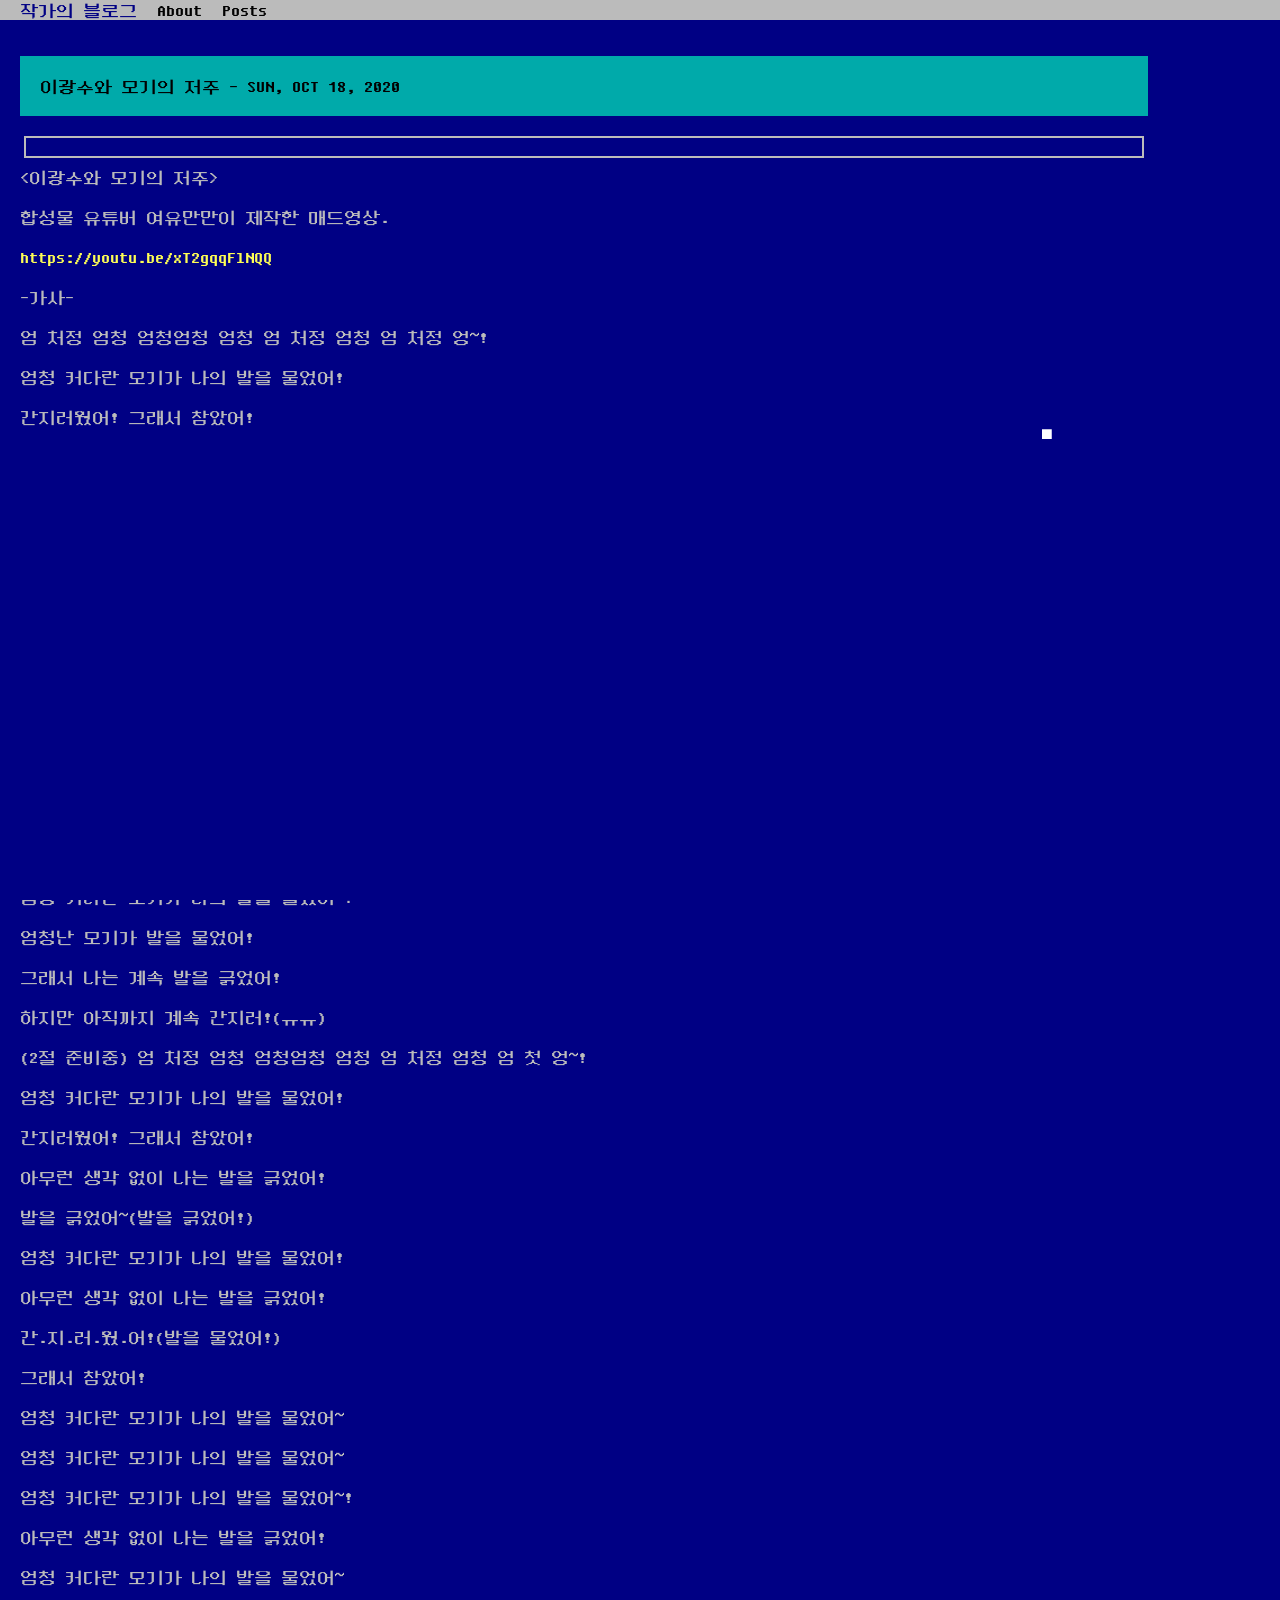
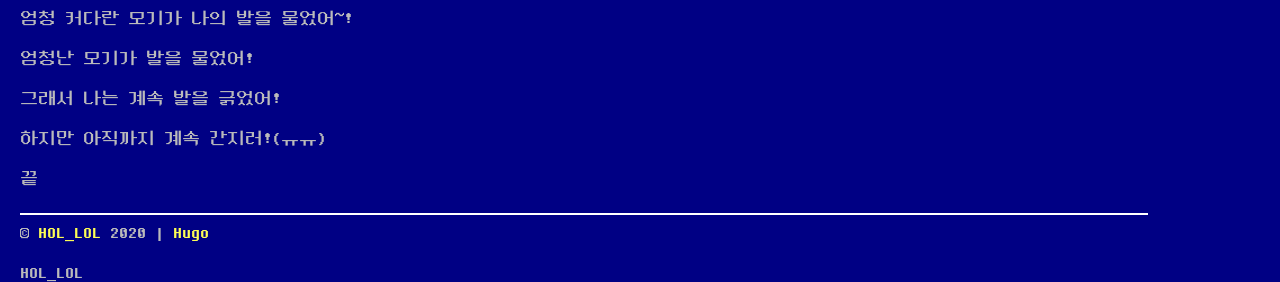
<file: post/mogi/index.html>
<!DOCTYPE html>
<html lang="ko"><head>
    <title>작가의 블로그</title>
    <meta content="text/html;charset=utf-8" http-equiv="Content-Type">
    <meta content="utf-8" http-equiv="encoding">
    <meta name="viewport" content="width=device-width, initial-scale=1.0">
    <meta name="format-detection" content="telephone=no" />
    <meta name="theme-color" content="#000084" />
    <link rel="icon" href="//favicon.ico">
    <link rel="canonical" href="/">
    
    
</head>
<body>
<nav class="navbar navbar-inverse navbar-fixed-top">
    <div class="navbar-inner">
        <div class="container">
            <button type="button" class="btn btn-navbar" data-toggle="collapse" data-target=".nav-collapse"></button>
            <a class="brand" href="/">작가의 블로그</a>
            <div class="nav-collapse collapse">
                <ul class="nav">
                    
                    
                        
                            <li>
                                <a href="/about/">
                                    
                                    <span>About</span>
                                </a>
                            </li>
                        
                    
                        
                            <li>
                                <a href="/post/">
                                    
                                    <span>Posts</span>
                                </a>
                            </li>
                        
                    
                </ul>
            </div>
        </div>
    </div>
</nav><div id="content" class="container">

<div class="row-fluid navmargin">
    <div class="page-header">
        <h1>이광수와 모기의 저주 - Sun, Oct 18, 2020</h1>
    </div>
    <p class="lead"></p>
    <p>&lt;이광수와 모기의 저주&gt;</p>
<p>합성물 유튜버 여유만만이 제작한 매드영상.</p>
<p><a href="https://youtu.be/xT2gqqFlNQQ">https://youtu.be/xT2gqqFlNQQ</a></p>
<p>-가사-</p>
<p>엄 처정 엄청 엄청엄청 엄청 엄 처정 엄청 엄 처정 엉~!</p>
<p>엄청 커다란 모기가 나의 발을 물었어!</p>
<p>간지러웠어! 그래서 참았어!</p>
<p>아무런 생각 없이 나는 발을 긁었어!</p>
<p>발을 긁었어~(발을 긁었어!)</p>
<p>엄청 커다란 모기가 나의 발을 물었어!</p>
<p>아무런 생각 없이 나는 발을 긁었어!</p>
<p>간.지.러.웠.어!(발을 물었어!)</p>
<p>그래서 참았어!</p>
<p>엄청 커다란 모기가 나의 발을 물었어~</p>
<p>엄청 커다란 모기가 나의 발을 물었어~</p>
<p>엄청 커다란 모기가 나의 발을 물었어~!</p>
<p>아무런 생각 없이 나는 발을 긁었어!</p>
<p>엄청 커다란 모기가 나의 발을 물었어~</p>
<p>엄청 커다란 모기가 나의 발을 물었어~!</p>
<p>엄청난 모기가 발을 물었어!</p>
<p>그래서 나는 계속 발을 긁었어!</p>
<p>하지만 아직까지 계속 간지러!(ㅠㅠ)</p>
<p>(2절 준비중)
엄 처정 엄청 엄청엄청 엄청 엄 처정 엄청 엄 첫 엉~!</p>
<p>엄청 커다란 모기가 나의 발을 물었어!</p>
<p>간지러웠어! 그래서 참았어!</p>
<p>아무런 생각 없이 나는 발을 긁었어!</p>
<p>발을 긁었어~(발을 긁었어!)</p>
<p>엄청 커다란 모기가 나의 발을 물었어!</p>
<p>아무런 생각 없이 나는 발을 긁었어!</p>
<p>간.지.러.웠.어!(발을 물었어!)</p>
<p>그래서 참았어!</p>
<p>엄청 커다란 모기가 나의 발을 물었어~</p>
<p>엄청 커다란 모기가 나의 발을 물었어~</p>
<p>엄청 커다란 모기가 나의 발을 물었어~!</p>
<p>아무런 생각 없이 나는 발을 긁었어!</p>
<p>엄청 커다란 모기가 나의 발을 물었어~</p>
<p>엄청 커다란 모기가 나의 발을 물었어~!</p>
<p>엄청난 모기가 발을 물었어!</p>
<p>그래서 나는 계속 발을 긁었어!</p>
<p>하지만 아직까지 계속 간지러!(ㅠㅠ)</p>
<p>끝</p>

    <h4><a href="/"></a></h4>
</div>


        </div><footer class="container">
    <hr class="soften">
    <p>

&copy; 
<a href="https://github.com/writer00000000" target="_blank">
    HOL_LOL
</a>
<span id="thisyear">2020</span>


        |  <a href="//gohugo.io" target="_blank">Hugo</a>
</p>
    <p class="text-center">
        
        
        
        
        
    </p>
    HOL_LOL
</footer>

</body><link rel="stylesheet" href="/css/bootstrap.css">
<link rel="stylesheet" href="/css/bootstrap-responsive.css">
<link rel="stylesheet" href="/css/style.css">

<script src="/js/jquery.js"></script>
<script src="/js/bootstrap-386.js"></script>
<script src="/js/bootstrap-transition.js"></script>
<script src="/js/bootstrap-alert.js"></script>
<script src="/js/bootstrap-modal.js"></script>
<script src="/js/bootstrap-dropdown.js"></script>
<script src="/js/bootstrap-scrollspy.js"></script>
<script src="/js/bootstrap-tab.js"></script>
<script src="/js/bootstrap-tooltip.js"></script>
<script src="/js/bootstrap-popover.js"></script>
<script src="/js/bootstrap-button.js"></script>
<script src="/js/bootstrap-collapse.js"></script>
<script src="/js/bootstrap-carousel.js"></script>
<script src="/js/bootstrap-typeahead.js"></script>
<script src="/js/bootstrap-affix.js"></script>
<script>
    _386 = { 
        fastLoad: false ,
        onePass: true , 
        speedFactor: 1 
    };

    
    function ThisYear() {
        document.getElementById('thisyear').innerHTML = new Date().getFullYear();
    };
</script></html>
</file>
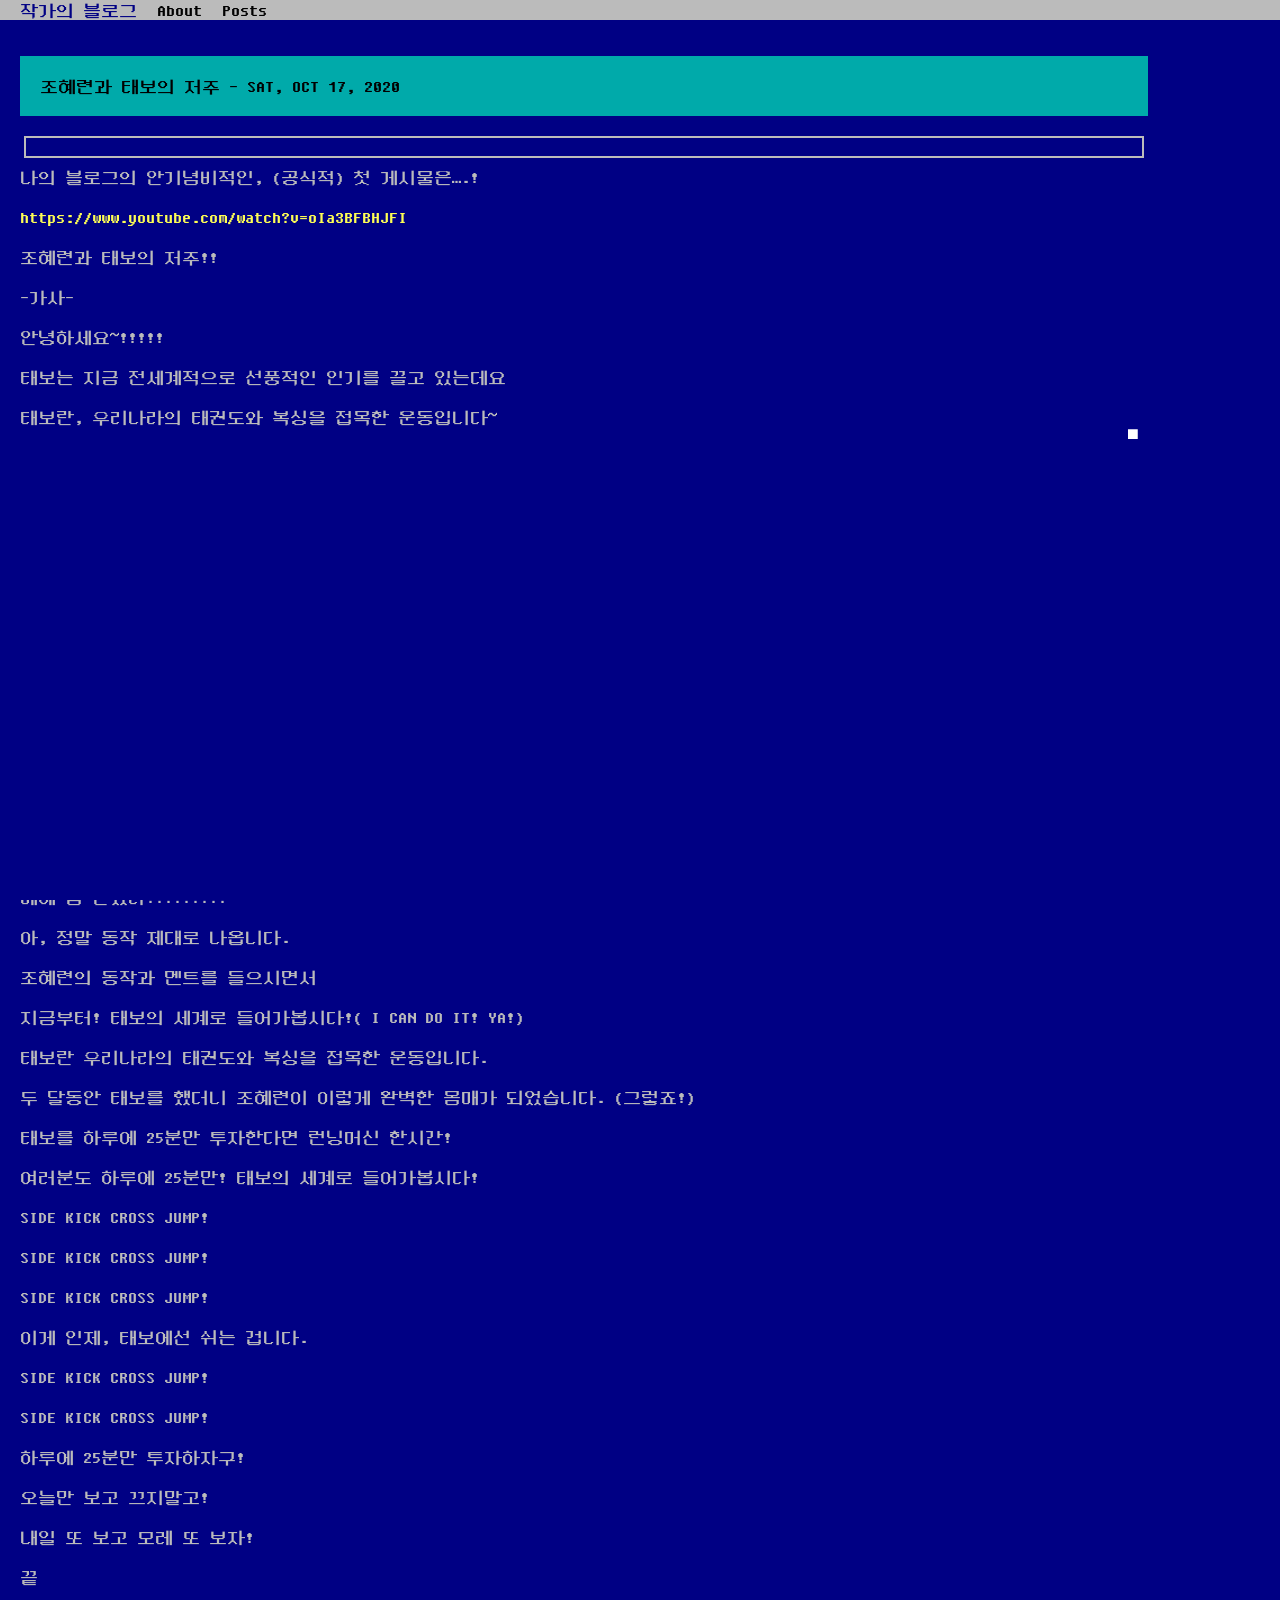
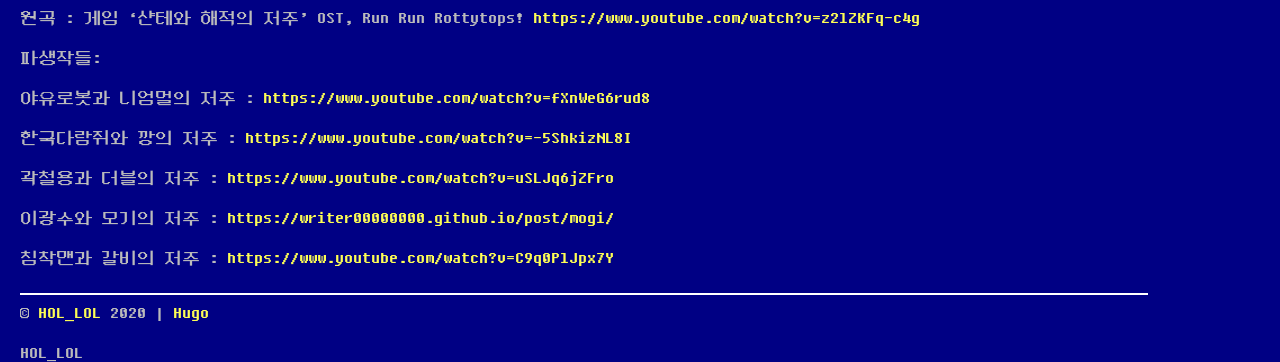
<file: post/taebo/index.html>
<!DOCTYPE html>
<html lang="ko"><head>
    <title>작가의 블로그</title>
    <meta content="text/html;charset=utf-8" http-equiv="Content-Type">
    <meta content="utf-8" http-equiv="encoding">
    <meta name="viewport" content="width=device-width, initial-scale=1.0">
    <meta name="format-detection" content="telephone=no" />
    <meta name="theme-color" content="#000084" />
    <link rel="icon" href="//favicon.ico">
    <link rel="canonical" href="/">
    
    
</head>
<body>
<nav class="navbar navbar-inverse navbar-fixed-top">
    <div class="navbar-inner">
        <div class="container">
            <button type="button" class="btn btn-navbar" data-toggle="collapse" data-target=".nav-collapse"></button>
            <a class="brand" href="/">작가의 블로그</a>
            <div class="nav-collapse collapse">
                <ul class="nav">
                    
                    
                        
                            <li>
                                <a href="/about/">
                                    
                                    <span>About</span>
                                </a>
                            </li>
                        
                    
                        
                            <li>
                                <a href="/post/">
                                    
                                    <span>Posts</span>
                                </a>
                            </li>
                        
                    
                </ul>
            </div>
        </div>
    </div>
</nav><div id="content" class="container">

<div class="row-fluid navmargin">
    <div class="page-header">
        <h1>조혜련과 태보의 저주 - Sat, Oct 17, 2020</h1>
    </div>
    <p class="lead"></p>
    <p>나의 블로그의 안기념비적인, (공식적) 첫 게시물은&hellip;.!</p>
<p><a href="https://www.youtube.com/watch?v=oIa3BFBHJFI">https://www.youtube.com/watch?v=oIa3BFBHJFI</a></p>
<p>조혜련과 태보의 저주!!</p>
<p>-가사-</p>
<p>안녕하세요~!!!!!</p>
<p>태보는 지금 전세계적으로 선풍적인 인기를 끌고 있는데요</p>
<p>태보란, 우리나라의 태권도와 복싱을 접목한 운동입니다~</p>
<p>두달동안 태보를 했더니 조혜련이 이렇게 완벽한 몸매가 되었습니다. (와!!)</p>
<p>태보를 하루에 25분만 투자한다면 런닝머신 한 시간!</p>
<p>여러분도 하루에 25분만! 태보의 세계로 들어가봅시다! (와!!)</p>
<p>JAB JAB JAB PUNCH HOOK!</p>
<p>JAB JAB JAB PUNCH HOOK!</p>
<p>JAB JAB JAB PUNCH HOOK!</p>
<p>따라만 하세요! 따라만 하세요!</p>
<p>JAP JAP JAP PUNCH HOOK!</p>
<p>JAB JAB JAB PUNCH HOOK!</p>
<p>20분만 하세요! (SEVEN!! EIGHT!!)</p>
<p>미자 아줌마!!! (골반 트위스트!)</p>
<p>배에 힘 안줬다!!!!!!!!!</p>
<p>아, 정말 동작 제대로 나옵니다.</p>
<p>조혜련의 동작과 멘트를 들으시면서</p>
<p>지금부터! 태보의 세계로 들어가봅시다!( I CAN DO IT! YA!)</p>
<p>태보란 우리나라의 태권도와 복싱을 접목한 운동입니다.</p>
<p>두 달동안 태보를 했더니 조혜련이 이렇게 완벽한 몸매가 되었습니다. (그렇죠!)</p>
<p>태보를 하루에 25분만 투자한다면 런닝머신 한시간!</p>
<p>여러분도 하루에 25분만! 태보의 세계로 들어가봅시다!</p>
<p>SIDE KICK CROSS JUMP!</p>
<p>SIDE KICK CROSS JUMP!</p>
<p>SIDE KICK CROSS JUMP!</p>
<p>이게 인제, 태보에선 쉬는 겁니다.</p>
<p>SIDE KICK CROSS JUMP!</p>
<p>SIDE KICK CROSS JUMP!</p>
<p>하루에 25분만 투자하자구!</p>
<p>오늘만 보고 끄지말고!</p>
<p>내일 또 보고 모레 또 보자!</p>
<p>끝</p>
<p>원곡 : 게임 &lsquo;샨테와 해적의 저주&rsquo; OST, Run Run Rottytops! <a href="https://www.youtube.com/watch?v=z2lZKFq-c4g">https://www.youtube.com/watch?v=z2lZKFq-c4g</a></p>
<p>파생작들:</p>
<p>야유로봇과 니엄멀의 저주 : <a href="https://www.youtube.com/watch?v=fXnWeG6rud8">https://www.youtube.com/watch?v=fXnWeG6rud8</a></p>
<p>한국다람쥐와 깡의 저주 : <a href="https://www.youtube.com/watch?v=-5ShkizNL8I">https://www.youtube.com/watch?v=-5ShkizNL8I</a></p>
<p>곽철용과 더블의 저주 : <a href="https://www.youtube.com/watch?v=uSLJq6jZFro">https://www.youtube.com/watch?v=uSLJq6jZFro</a></p>
<p>이광수와 모기의 저주 : <a href="https://writer00000000.github.io/post/mogi/">https://writer00000000.github.io/post/mogi/</a></p>
<p>침착맨과 갈비의 저주 : <a href="https://www.youtube.com/watch?v=C9q0PlJpx7Y">https://www.youtube.com/watch?v=C9q0PlJpx7Y</a></p>

    <h4><a href="/"></a></h4>
</div>


        </div><footer class="container">
    <hr class="soften">
    <p>

&copy; 
<a href="https://github.com/writer00000000" target="_blank">
    HOL_LOL
</a>
<span id="thisyear">2020</span>


        |  <a href="//gohugo.io" target="_blank">Hugo</a>
</p>
    <p class="text-center">
        
        
        
        
        
    </p>
    HOL_LOL
</footer>

</body><link rel="stylesheet" href="/css/bootstrap.css">
<link rel="stylesheet" href="/css/bootstrap-responsive.css">
<link rel="stylesheet" href="/css/style.css">

<script src="/js/jquery.js"></script>
<script src="/js/bootstrap-386.js"></script>
<script src="/js/bootstrap-transition.js"></script>
<script src="/js/bootstrap-alert.js"></script>
<script src="/js/bootstrap-modal.js"></script>
<script src="/js/bootstrap-dropdown.js"></script>
<script src="/js/bootstrap-scrollspy.js"></script>
<script src="/js/bootstrap-tab.js"></script>
<script src="/js/bootstrap-tooltip.js"></script>
<script src="/js/bootstrap-popover.js"></script>
<script src="/js/bootstrap-button.js"></script>
<script src="/js/bootstrap-collapse.js"></script>
<script src="/js/bootstrap-carousel.js"></script>
<script src="/js/bootstrap-typeahead.js"></script>
<script src="/js/bootstrap-affix.js"></script>
<script>
    _386 = { 
        fastLoad: false ,
        onePass: true , 
        speedFactor: 1 
    };

    
    function ThisYear() {
        document.getElementById('thisyear').innerHTML = new Date().getFullYear();
    };
</script></html>
</file>
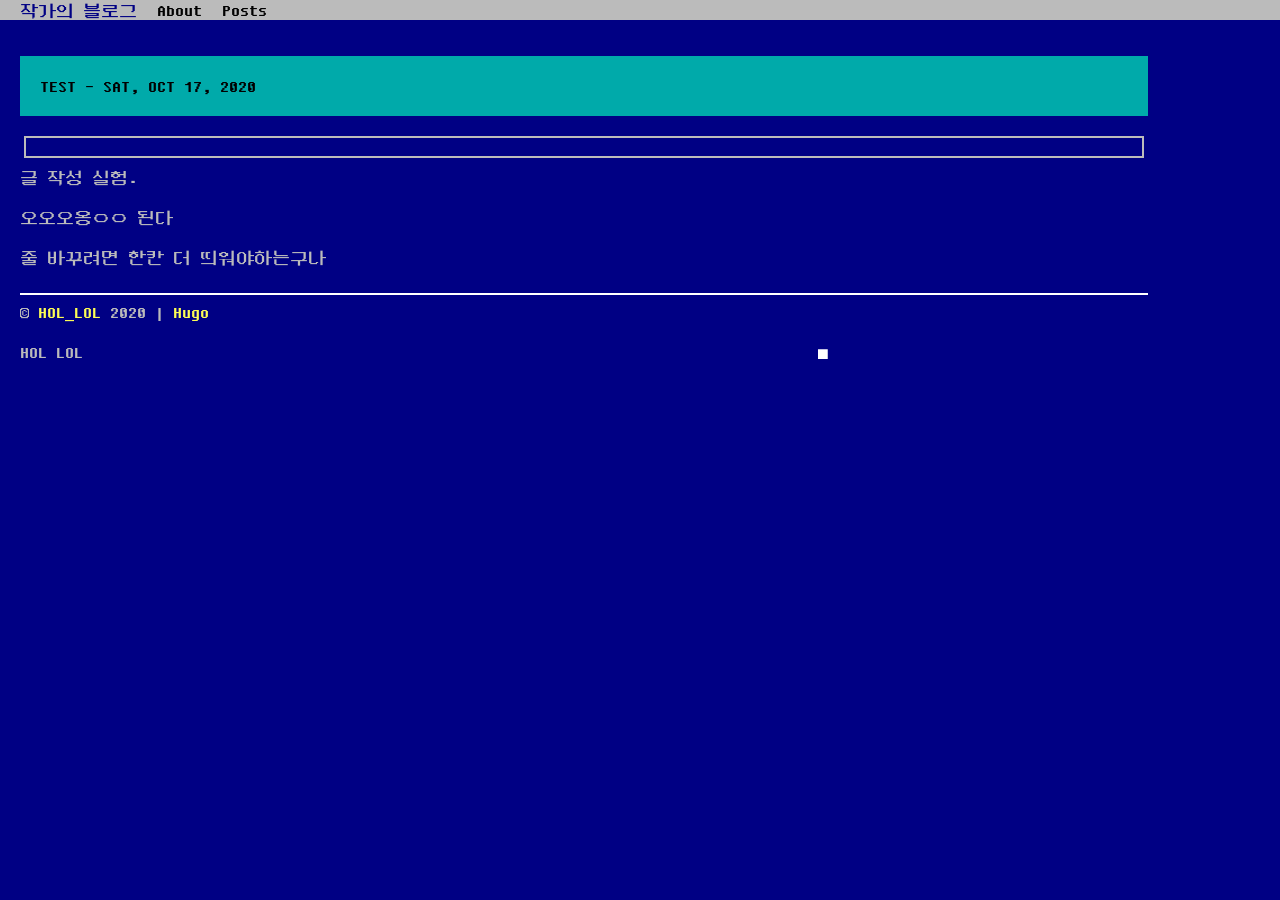
<file: post/test/index.html>
<!DOCTYPE html>
<html lang="ko"><head>
    <title>작가의 블로그</title>
    <meta content="text/html;charset=utf-8" http-equiv="Content-Type">
    <meta content="utf-8" http-equiv="encoding">
    <meta name="viewport" content="width=device-width, initial-scale=1.0">
    <meta name="format-detection" content="telephone=no" />
    <meta name="theme-color" content="#000084" />
    <link rel="icon" href="//favicon.ico">
    <link rel="canonical" href="/">
    
    
</head>
<body>
<nav class="navbar navbar-inverse navbar-fixed-top">
    <div class="navbar-inner">
        <div class="container">
            <button type="button" class="btn btn-navbar" data-toggle="collapse" data-target=".nav-collapse"></button>
            <a class="brand" href="/">작가의 블로그</a>
            <div class="nav-collapse collapse">
                <ul class="nav">
                    
                    
                        
                            <li>
                                <a href="/about/">
                                    
                                    <span>About</span>
                                </a>
                            </li>
                        
                    
                        
                            <li>
                                <a href="/post/">
                                    
                                    <span>Posts</span>
                                </a>
                            </li>
                        
                    
                </ul>
            </div>
        </div>
    </div>
</nav><div id="content" class="container">

<div class="row-fluid navmargin">
    <div class="page-header">
        <h1>Test - Sat, Oct 17, 2020</h1>
    </div>
    <p class="lead"></p>
    <p>글 작성 실험.</p>
<p>오오오옹ㅇㅇ 된다</p>
<p>줄 바꾸려면 한칸 더 띄워야하는구나</p>

    <h4><a href="/"></a></h4>
</div>


        </div><footer class="container">
    <hr class="soften">
    <p>

&copy; 
<a href="https://github.com/writer00000000" target="_blank">
    HOL_LOL
</a>
<span id="thisyear">2020</span>


        |  <a href="//gohugo.io" target="_blank">Hugo</a>
</p>
    <p class="text-center">
        
        
        
        
        
    </p>
    HOL_LOL
</footer>

</body><link rel="stylesheet" href="/css/bootstrap.css">
<link rel="stylesheet" href="/css/bootstrap-responsive.css">
<link rel="stylesheet" href="/css/style.css">

<script src="/js/jquery.js"></script>
<script src="/js/bootstrap-386.js"></script>
<script src="/js/bootstrap-transition.js"></script>
<script src="/js/bootstrap-alert.js"></script>
<script src="/js/bootstrap-modal.js"></script>
<script src="/js/bootstrap-dropdown.js"></script>
<script src="/js/bootstrap-scrollspy.js"></script>
<script src="/js/bootstrap-tab.js"></script>
<script src="/js/bootstrap-tooltip.js"></script>
<script src="/js/bootstrap-popover.js"></script>
<script src="/js/bootstrap-button.js"></script>
<script src="/js/bootstrap-collapse.js"></script>
<script src="/js/bootstrap-carousel.js"></script>
<script src="/js/bootstrap-typeahead.js"></script>
<script src="/js/bootstrap-affix.js"></script>
<script>
    _386 = { 
        fastLoad: false ,
        onePass: true , 
        speedFactor: 1 
    };

    
    function ThisYear() {
        document.getElementById('thisyear').innerHTML = new Date().getFullYear();
    };
</script></html>
</file>
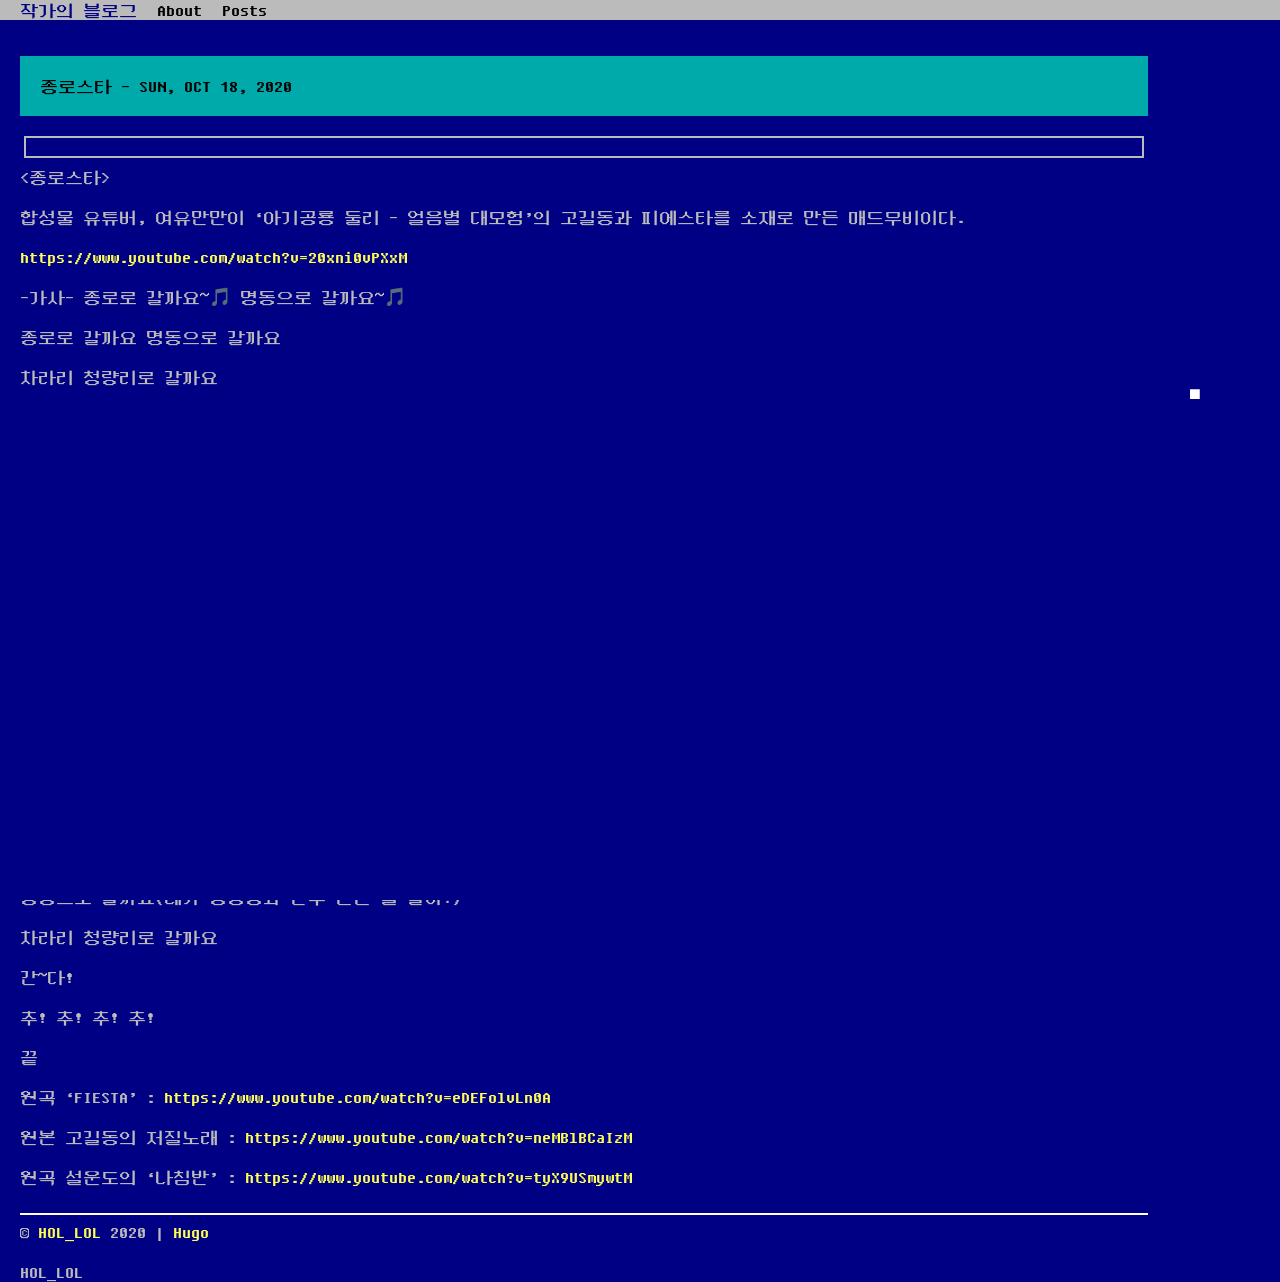
<file: post/zonglo/index.html>
<!DOCTYPE html>
<html lang="ko"><head>
    <title>작가의 블로그</title>
    <meta content="text/html;charset=utf-8" http-equiv="Content-Type">
    <meta content="utf-8" http-equiv="encoding">
    <meta name="viewport" content="width=device-width, initial-scale=1.0">
    <meta name="format-detection" content="telephone=no" />
    <meta name="theme-color" content="#000084" />
    <link rel="icon" href="//favicon.ico">
    <link rel="canonical" href="/">
    
    
</head>
<body>
<nav class="navbar navbar-inverse navbar-fixed-top">
    <div class="navbar-inner">
        <div class="container">
            <button type="button" class="btn btn-navbar" data-toggle="collapse" data-target=".nav-collapse"></button>
            <a class="brand" href="/">작가의 블로그</a>
            <div class="nav-collapse collapse">
                <ul class="nav">
                    
                    
                        
                            <li>
                                <a href="/about/">
                                    
                                    <span>About</span>
                                </a>
                            </li>
                        
                    
                        
                            <li>
                                <a href="/post/">
                                    
                                    <span>Posts</span>
                                </a>
                            </li>
                        
                    
                </ul>
            </div>
        </div>
    </div>
</nav><div id="content" class="container">

<div class="row-fluid navmargin">
    <div class="page-header">
        <h1>종로스타 - Sun, Oct 18, 2020</h1>
    </div>
    <p class="lead"></p>
    <p>&lt;종로스타&gt;</p>
<p>합성물 유튜버, 여유만만이 &lsquo;아기공룡 둘리 - 얼음별 대모험&rsquo;의 고길동과 피에스타를 소재로 만든 매드무비이다.</p>
<p><a href="https://www.youtube.com/watch?v=20xni0vPXxM">https://www.youtube.com/watch?v=20xni0vPXxM</a></p>
<p>-가사-
종로로 갈까요~🎵 명동으로 갈까요~🎵</p>
<p>종로로 갈까요 명동으로 갈까요</p>
<p>차라리 청량리로 갈까요</p>
<p>저질이군&hellip;쳐라!!</p>
<p>종로로 갈까요 명동으로 갈까요</p>
<p>차라리 청량리로 가</p>
<p>많은 사람 오고 가는 을지로 (쳐라아아아!!)</p>
<p>(을지로) 에서 종로로 갈까요?</p>
<p>명동으로 갈까요?</p>
<p>It’s My Jongno Star</p>
<p>종로로 갈까요~🎵</p>
<p>명동으로 갈까요~🎵</p>
<p>차라리 청량리로 갈까요?</p>
<p>저질이군 뭐? 저질?</p>
<p>종로로 갈까요(저질 맛 좀 봐라)</p>
<p>명동으로 갈까요(내가 홍콩영화 한두 편본 줄 알아?)</p>
<p>차라리 청량리로 갈까요</p>
<p>간~다!</p>
<p>추! 추! 추! 추!</p>
<p>끝</p>
<p>원곡 &lsquo;FIESTA&rsquo; : <a href="https://www.youtube.com/watch?v=eDEFolvLn0A">https://www.youtube.com/watch?v=eDEFolvLn0A</a></p>
<p>원본 고길동의 저질노래 : <a href="https://www.youtube.com/watch?v=neMBlBCaIzM">https://www.youtube.com/watch?v=neMBlBCaIzM</a></p>
<p>원곡 설운도의 &lsquo;나침반&rsquo; : <a href="https://www.youtube.com/watch?v=tyX9USmywtM">https://www.youtube.com/watch?v=tyX9USmywtM</a></p>

    <h4><a href="/"></a></h4>
</div>


        </div><footer class="container">
    <hr class="soften">
    <p>

&copy; 
<a href="https://github.com/writer00000000" target="_blank">
    HOL_LOL
</a>
<span id="thisyear">2020</span>


        |  <a href="//gohugo.io" target="_blank">Hugo</a>
</p>
    <p class="text-center">
        
        
        
        
        
    </p>
    HOL_LOL
</footer>

</body><link rel="stylesheet" href="/css/bootstrap.css">
<link rel="stylesheet" href="/css/bootstrap-responsive.css">
<link rel="stylesheet" href="/css/style.css">

<script src="/js/jquery.js"></script>
<script src="/js/bootstrap-386.js"></script>
<script src="/js/bootstrap-transition.js"></script>
<script src="/js/bootstrap-alert.js"></script>
<script src="/js/bootstrap-modal.js"></script>
<script src="/js/bootstrap-dropdown.js"></script>
<script src="/js/bootstrap-scrollspy.js"></script>
<script src="/js/bootstrap-tab.js"></script>
<script src="/js/bootstrap-tooltip.js"></script>
<script src="/js/bootstrap-popover.js"></script>
<script src="/js/bootstrap-button.js"></script>
<script src="/js/bootstrap-collapse.js"></script>
<script src="/js/bootstrap-carousel.js"></script>
<script src="/js/bootstrap-typeahead.js"></script>
<script src="/js/bootstrap-affix.js"></script>
<script>
    _386 = { 
        fastLoad: false ,
        onePass: true , 
        speedFactor: 1 
    };

    
    function ThisYear() {
        document.getElementById('thisyear').innerHTML = new Date().getFullYear();
    };
</script></html>
</file>
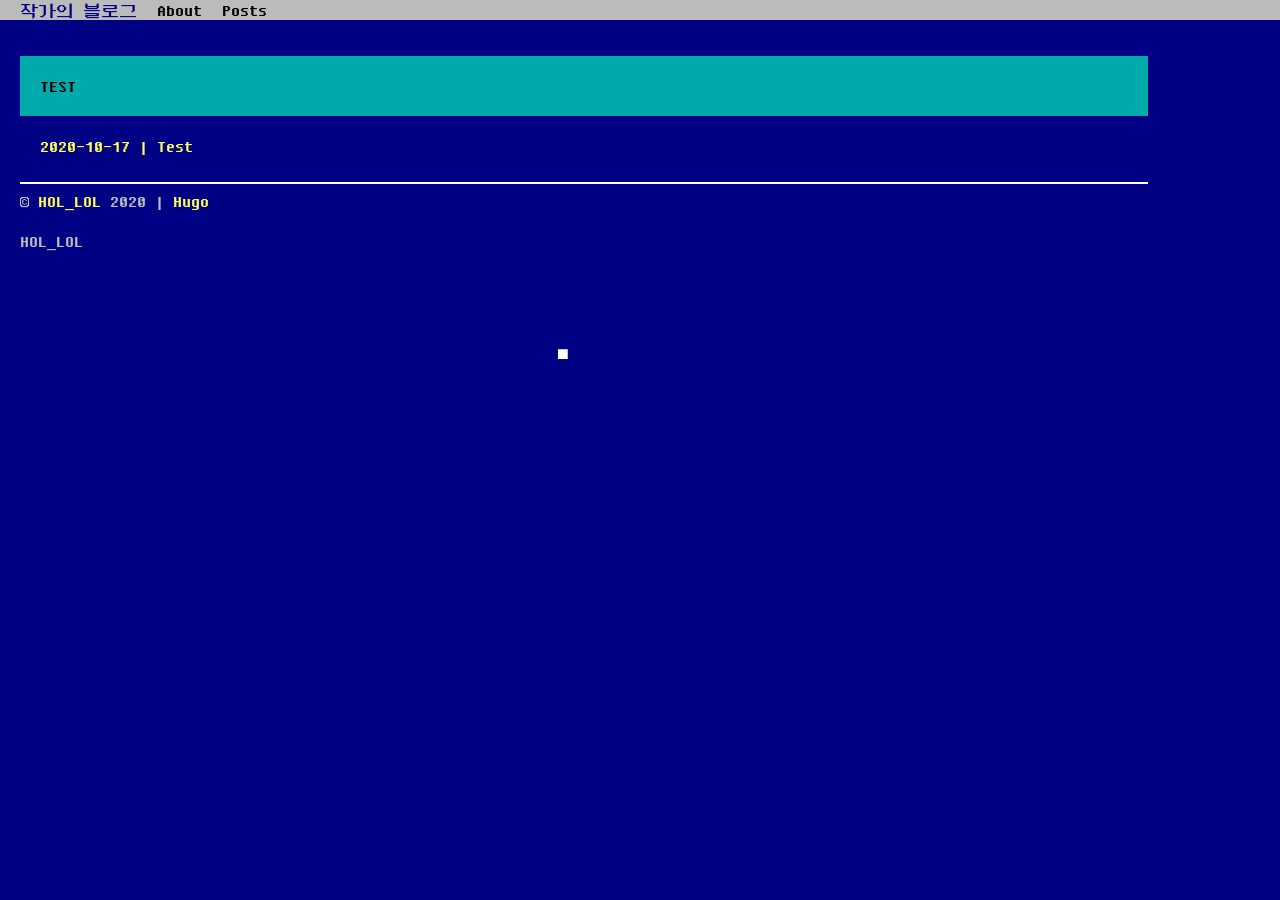
<file: tags/test/index.html>
<!DOCTYPE html>
<html lang="ko"><head>
    <title>작가의 블로그</title>
    <meta content="text/html;charset=utf-8" http-equiv="Content-Type">
    <meta content="utf-8" http-equiv="encoding">
    <meta name="viewport" content="width=device-width, initial-scale=1.0">
    <meta name="format-detection" content="telephone=no" />
    <meta name="theme-color" content="#000084" />
    <link rel="icon" href="//favicon.ico">
    <link rel="canonical" href="/">
    
    
</head>
<body>
<nav class="navbar navbar-inverse navbar-fixed-top">
    <div class="navbar-inner">
        <div class="container">
            <button type="button" class="btn btn-navbar" data-toggle="collapse" data-target=".nav-collapse"></button>
            <a class="brand" href="/">작가의 블로그</a>
            <div class="nav-collapse collapse">
                <ul class="nav">
                    
                    
                        
                            <li>
                                <a href="/about/">
                                    
                                    <span>About</span>
                                </a>
                            </li>
                        
                    
                        
                            <li>
                                <a href="/post/">
                                    
                                    <span>Posts</span>
                                </a>
                            </li>
                        
                    
                </ul>
            </div>
        </div>
    </div>
</nav><div id="content" class="container">
<article class="row-fluid navmargin">
    <header class="page-header">
        <h1>test</h1>
    </header>
    
    
</article>
<ul>


    <li>
        <a href="/post/test/">2020-10-17 | Test</a>
    </li>

</ul>

        </div><footer class="container">
    <hr class="soften">
    <p>

&copy; 
<a href="https://github.com/writer00000000" target="_blank">
    HOL_LOL
</a>
<span id="thisyear">2020</span>


        |  <a href="//gohugo.io" target="_blank">Hugo</a>
</p>
    <p class="text-center">
        
        
        
        
        
    </p>
    HOL_LOL
</footer>

</body><link rel="stylesheet" href="/css/bootstrap.css">
<link rel="stylesheet" href="/css/bootstrap-responsive.css">
<link rel="stylesheet" href="/css/style.css">

<script src="/js/jquery.js"></script>
<script src="/js/bootstrap-386.js"></script>
<script src="/js/bootstrap-transition.js"></script>
<script src="/js/bootstrap-alert.js"></script>
<script src="/js/bootstrap-modal.js"></script>
<script src="/js/bootstrap-dropdown.js"></script>
<script src="/js/bootstrap-scrollspy.js"></script>
<script src="/js/bootstrap-tab.js"></script>
<script src="/js/bootstrap-tooltip.js"></script>
<script src="/js/bootstrap-popover.js"></script>
<script src="/js/bootstrap-button.js"></script>
<script src="/js/bootstrap-collapse.js"></script>
<script src="/js/bootstrap-carousel.js"></script>
<script src="/js/bootstrap-typeahead.js"></script>
<script src="/js/bootstrap-affix.js"></script>
<script>
    _386 = { 
        fastLoad: false ,
        onePass: true , 
        speedFactor: 1 
    };

    
    function ThisYear() {
        document.getElementById('thisyear').innerHTML = new Date().getFullYear();
    };
</script></html>
</file>
<file: css/style.css>
body { 
	visibility: hidden 
}

.navmargin {
	margin-top: 2em;
}

h2 {
    white-space: normal;
}
</file>
